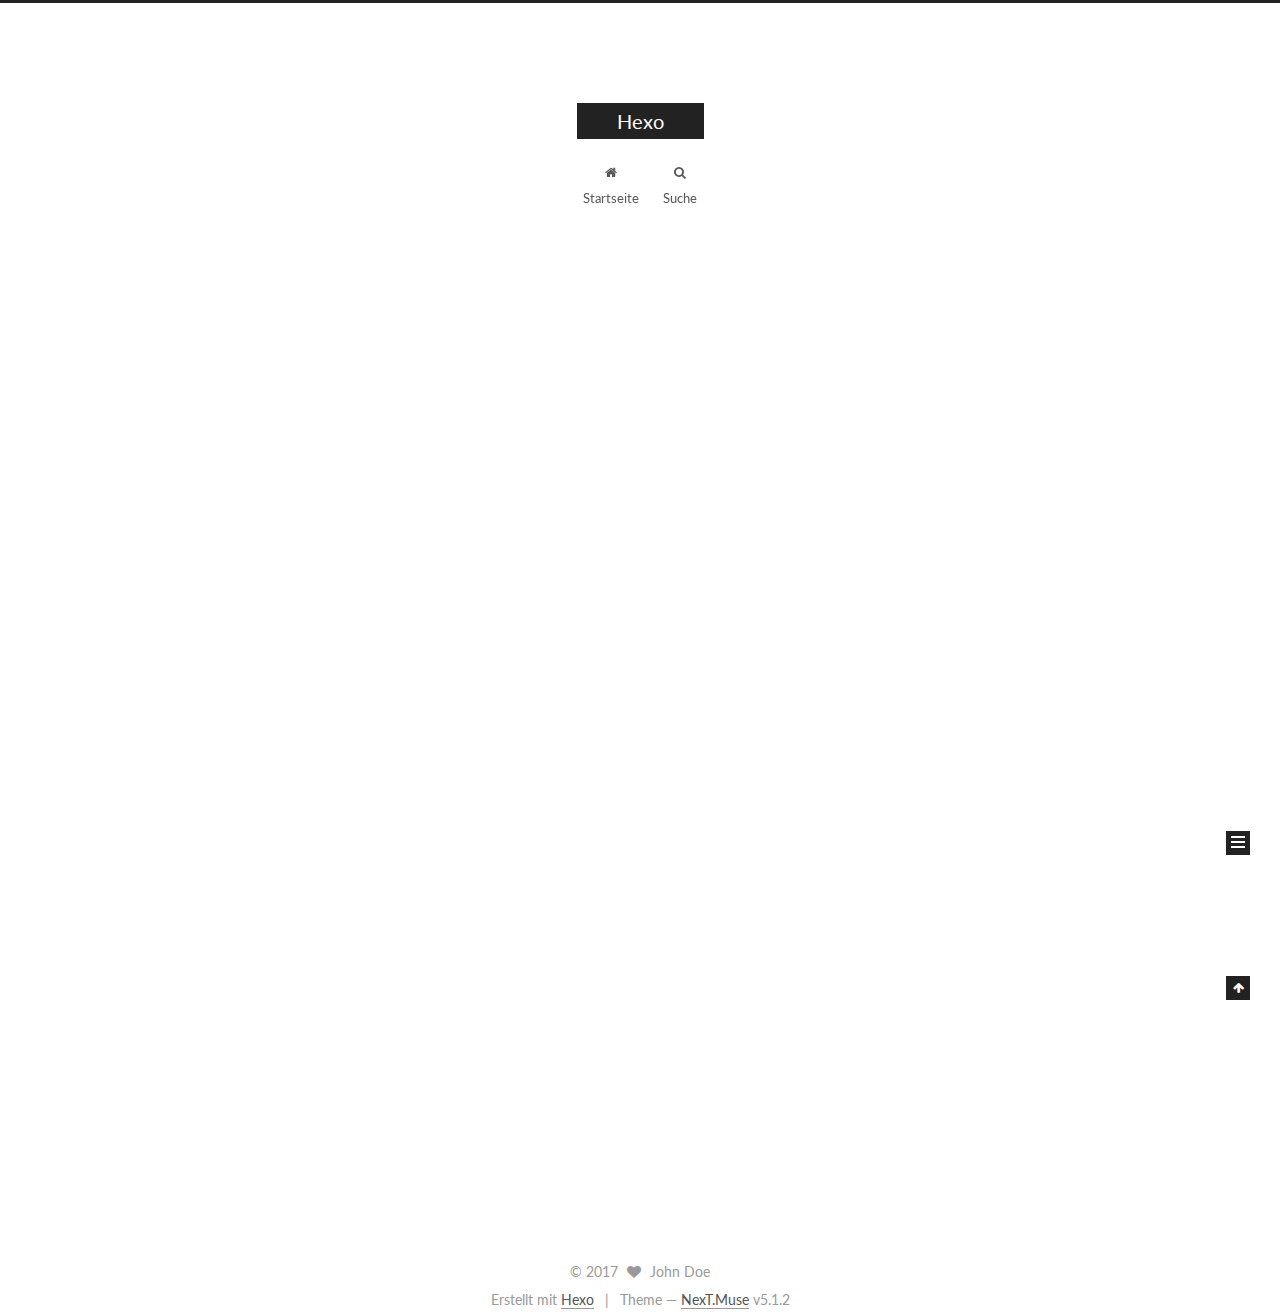
<file: index.html>
<!DOCTYPE html>



  


<html class="theme-next muse use-motion" lang="">
<head>
  <meta charset="UTF-8"/>
<meta http-equiv="X-UA-Compatible" content="IE=edge" />
<meta name="viewport" content="width=device-width, initial-scale=1, maximum-scale=1"/>
<meta name="theme-color" content="#222">









<meta http-equiv="Cache-Control" content="no-transform" />
<meta http-equiv="Cache-Control" content="no-siteapp" />
















  
  
  <link href="/lib/fancybox/source/jquery.fancybox.css?v=2.1.5" rel="stylesheet" type="text/css" />




  
  
  
  

  
    
    
  

  

  

  

  

  
    
    
    <link href="//fonts.googleapis.com/css?family=Lato:300,300italic,400,400italic,700,700italic&subset=latin,latin-ext" rel="stylesheet" type="text/css">
  






<link href="/lib/font-awesome/css/font-awesome.min.css?v=4.6.2" rel="stylesheet" type="text/css" />

<link href="/css/main.css?v=5.1.2" rel="stylesheet" type="text/css" />


  <meta name="keywords" content="Hexo, NexT" />








  <link rel="shortcut icon" type="image/x-icon" href="/favicon.ico?v=5.1.2" />






<meta property="og:type" content="website">
<meta property="og:title" content="Hexo">
<meta property="og:url" content="http://yoursite.com/index.html">
<meta property="og:site_name" content="Hexo">
<meta name="twitter:card" content="summary">
<meta name="twitter:title" content="Hexo">



<script type="text/javascript" id="hexo.configurations">
  var NexT = window.NexT || {};
  var CONFIG = {
    root: '/',
    scheme: 'Muse',
    version: '5.1.2',
    sidebar: {"position":"left","display":"post","offset":12,"offset_float":12,"b2t":false,"scrollpercent":false,"onmobile":false},
    fancybox: true,
    tabs: true,
    motion: {"enable":true,"async":false,"transition":{"post_block":"fadeIn","post_header":"slideDownIn","post_body":"slideDownIn","coll_header":"slideLeftIn"}},
    duoshuo: {
      userId: '0',
      author: 'Author'
    },
    algolia: {
      applicationID: '8R9WL8UZ6E',
      apiKey: 'e2d714d0f4390a69b532d5090151fb77',
      indexName: 'blog_NAME',
      hits: {"per_page":10},
      labels: {"input_placeholder":"Search for Posts","hits_empty":"We didn't find any results for the search: ${query}","hits_stats":"${hits} results found in ${time} ms"}
    }
  };
</script>



  <link rel="canonical" href="http://yoursite.com/"/>





  <title>Hexo</title>
  








</head>

<body itemscope itemtype="http://schema.org/WebPage" lang="">

  
  
    
  

  <div class="container sidebar-position-left 
  page-home">
    <div class="headband"></div>

    <header id="header" class="header" itemscope itemtype="http://schema.org/WPHeader">
      <div class="header-inner"><div class="site-brand-wrapper">
  <div class="site-meta ">
    

    <div class="custom-logo-site-title">
      <a href="/"  class="brand" rel="start">
        <span class="logo-line-before"><i></i></span>
        <span class="site-title">Hexo</span>
        <span class="logo-line-after"><i></i></span>
      </a>
    </div>
      
        <p class="site-subtitle"></p>
      
  </div>

  <div class="site-nav-toggle">
    <button>
      <span class="btn-bar"></span>
      <span class="btn-bar"></span>
      <span class="btn-bar"></span>
    </button>
  </div>
</div>

<nav class="site-nav">
  

  
    <ul id="menu" class="menu">
      
        
        <li class="menu-item menu-item-home">
          <a href="/" rel="section">
            
              <i class="menu-item-icon fa fa-fw fa-home"></i> <br />
            
            Startseite
          </a>
        </li>
      

      
        <li class="menu-item menu-item-search">
          
            <a href="javascript:;" class="popup-trigger">
          
            
              <i class="menu-item-icon fa fa-search fa-fw"></i> <br />
            
            Suche
          </a>
        </li>
      
    </ul>
  

  
    <div class="site-search">
      
  <div class="popup search-popup local-search-popup">
  <div class="local-search-header clearfix">
    <span class="search-icon">
      <i class="fa fa-search"></i>
    </span>
    <span class="popup-btn-close">
      <i class="fa fa-times-circle"></i>
    </span>
    <div class="local-search-input-wrapper">
      <input autocomplete="off"
             placeholder="Searching..." spellcheck="false"
             type="text" id="local-search-input">
    </div>
  </div>
  <div id="local-search-result"></div>
</div>



    </div>
  
</nav>



 </div>
    </header>

    <main id="main" class="main">
      <div class="main-inner">
        <div class="content-wrap">
          <div id="content" class="content">
            
  <section id="posts" class="posts-expand">
    
      

  

  
  
  

  <article class="post post-type-normal" itemscope itemtype="http://schema.org/Article">
  
  
  
  <div class="post-block">
    <link itemprop="mainEntityOfPage" href="http://yoursite.com/2017/08/28/hello-world/">

    <span hidden itemprop="author" itemscope itemtype="http://schema.org/Person">
      <meta itemprop="name" content="John Doe">
      <meta itemprop="description" content="">
      <meta itemprop="image" content="/images/avatar.gif">
    </span>

    <span hidden itemprop="publisher" itemscope itemtype="http://schema.org/Organization">
      <meta itemprop="name" content="Hexo">
    </span>

    
      <header class="post-header">

        
        
          <h1 class="post-title" itemprop="name headline">
                
                <a class="post-title-link" href="/2017/08/28/hello-world/" itemprop="url">Hello World</a></h1>
        

        <div class="post-meta">
          <span class="post-time">
            
              <span class="post-meta-item-icon">
                <i class="fa fa-calendar-o"></i>
              </span>
              
                <span class="post-meta-item-text">Veröffentlicht am</span>
              
              <time title="Post created" itemprop="dateCreated datePublished" datetime="2017-08-28T10:39:01+08:00">
                2017-08-28
              </time>
            

            

            
          </span>

          

          
            
          

          
          

          

          

          

        </div>
      </header>
    

    
    
    
    <div class="post-body" itemprop="articleBody">

      
      

      
        
          
            <p>Welcome to <a href="https://hexo.io/" target="_blank" rel="external">Hexo</a>! This is your very first post. Check <a href="https://hexo.io/docs/" target="_blank" rel="external">documentation</a> for more info. If you get any problems when using Hexo, you can find the answer in <a href="https://hexo.io/docs/troubleshooting.html" target="_blank" rel="external">troubleshooting</a> or you can ask me on <a href="https://github.com/hexojs/hexo/issues" target="_blank" rel="external">GitHub</a>.</p>
<h2 id="Quick-Start"><a href="#Quick-Start" class="headerlink" title="Quick Start"></a>Quick Start</h2><h3 id="Create-a-new-post"><a href="#Create-a-new-post" class="headerlink" title="Create a new post"></a>Create a new post</h3><figure class="highlight bash"><table><tr><td class="gutter"><pre><div class="line">1</div></pre></td><td class="code"><pre><div class="line">$ hexo new <span class="string">"My New Post"</span></div></pre></td></tr></table></figure>
<p>More info: <a href="https://hexo.io/docs/writing.html" target="_blank" rel="external">Writing</a></p>
<h3 id="Run-server"><a href="#Run-server" class="headerlink" title="Run server"></a>Run server</h3><figure class="highlight bash"><table><tr><td class="gutter"><pre><div class="line">1</div></pre></td><td class="code"><pre><div class="line">$ hexo server</div></pre></td></tr></table></figure>
<p>More info: <a href="https://hexo.io/docs/server.html" target="_blank" rel="external">Server</a></p>
<h3 id="Generate-static-files"><a href="#Generate-static-files" class="headerlink" title="Generate static files"></a>Generate static files</h3><figure class="highlight bash"><table><tr><td class="gutter"><pre><div class="line">1</div></pre></td><td class="code"><pre><div class="line">$ hexo generate</div></pre></td></tr></table></figure>
<p>More info: <a href="https://hexo.io/docs/generating.html" target="_blank" rel="external">Generating</a></p>
<h3 id="Deploy-to-remote-sites"><a href="#Deploy-to-remote-sites" class="headerlink" title="Deploy to remote sites"></a>Deploy to remote sites</h3><figure class="highlight bash"><table><tr><td class="gutter"><pre><div class="line">1</div></pre></td><td class="code"><pre><div class="line">$ hexo deploy</div></pre></td></tr></table></figure>
<p>More info: <a href="https://hexo.io/docs/deployment.html" target="_blank" rel="external">Deployment</a></p>

          
        
      
    </div>
    
    
    

    

    

    

    <footer class="post-footer">
      

      

      

      
      
        <div class="post-eof"></div>
      
    </footer>
  </div>
  
  
  
  </article>


    
  </section>

  


          </div>
          


          

        </div>
        
          
  
  <div class="sidebar-toggle">
    <div class="sidebar-toggle-line-wrap">
      <span class="sidebar-toggle-line sidebar-toggle-line-first"></span>
      <span class="sidebar-toggle-line sidebar-toggle-line-middle"></span>
      <span class="sidebar-toggle-line sidebar-toggle-line-last"></span>
    </div>
  </div>

  <aside id="sidebar" class="sidebar">
    
    <div class="sidebar-inner">

      

      

      <section class="site-overview sidebar-panel sidebar-panel-active">
        <div class="site-author motion-element" itemprop="author" itemscope itemtype="http://schema.org/Person">
          <img class="site-author-image" itemprop="image"
               src="/images/avatar.gif"
               alt="John Doe" />
          <p class="site-author-name" itemprop="name">John Doe</p>
           
              <p class="site-description motion-element" itemprop="description"></p>
          
        </div>
        <nav class="site-state motion-element">

          
            <div class="site-state-item site-state-posts">
            
              <a href="/archives">
            
                <span class="site-state-item-count">1</span>
                <span class="site-state-item-name">Artikel</span>
              </a>
            </div>
          

          

          

        </nav>

        

        <div class="links-of-author motion-element">
          
        </div>

        
        

        
        

        


      </section>

      

      

    </div>
  </aside>


        
      </div>
    </main>

    <footer id="footer" class="footer">
      <div class="footer-inner">
        <div class="copyright" >
  
  &copy; 
  <span itemprop="copyrightYear">2017</span>
  <span class="with-love">
    <i class="fa fa-heart"></i>
  </span>
  <span class="author" itemprop="copyrightHolder">John Doe</span>

  
</div>


  <div class="powered-by">Erstellt mit  <a class="theme-link" href="https://hexo.io">Hexo</a></div>

  <span class="post-meta-divider">|</span>

  <div class="theme-info">Theme &mdash; <a class="theme-link" href="https://github.com/iissnan/hexo-theme-next">NexT.Muse</a> v5.1.2</div>


        







        
      </div>
    </footer>

    
      <div class="back-to-top">
        <i class="fa fa-arrow-up"></i>
        
      </div>
    

  </div>

  

<script type="text/javascript">
  if (Object.prototype.toString.call(window.Promise) !== '[object Function]') {
    window.Promise = null;
  }
</script>









  












  
  <script type="text/javascript" src="/lib/jquery/index.js?v=2.1.3"></script>

  
  <script type="text/javascript" src="/lib/fastclick/lib/fastclick.min.js?v=1.0.6"></script>

  
  <script type="text/javascript" src="/lib/jquery_lazyload/jquery.lazyload.js?v=1.9.7"></script>

  
  <script type="text/javascript" src="/lib/velocity/velocity.min.js?v=1.2.1"></script>

  
  <script type="text/javascript" src="/lib/velocity/velocity.ui.min.js?v=1.2.1"></script>

  
  <script type="text/javascript" src="/lib/fancybox/source/jquery.fancybox.pack.js?v=2.1.5"></script>


  


  <script type="text/javascript" src="/js/src/utils.js?v=5.1.2"></script>

  <script type="text/javascript" src="/js/src/motion.js?v=5.1.2"></script>



  
  

  <script type="text/javascript" src="/js/src/scrollspy.js?v=5.1.2"></script>
<script type="text/javascript" src="/js/src/post-details.js?v=5.1.2"></script>


  

  


  <script type="text/javascript" src="/js/src/bootstrap.js?v=5.1.2"></script>



  


  




	





  





  








  

  <script type="text/javascript">
    // Popup Window;
    var isfetched = false;
    var isXml = true;
    // Search DB path;
    var search_path = "search.xml";
    if (search_path.length === 0) {
      search_path = "search.xml";
    } else if (/json$/i.test(search_path)) {
      isXml = false;
    }
    var path = "/" + search_path;
    // monitor main search box;

    var onPopupClose = function (e) {
      $('.popup').hide();
      $('#local-search-input').val('');
      $('.search-result-list').remove();
      $('#no-result').remove();
      $(".local-search-pop-overlay").remove();
      $('body').css('overflow', '');
    }

    function proceedsearch() {
      $("body")
        .append('<div class="search-popup-overlay local-search-pop-overlay"></div>')
        .css('overflow', 'hidden');
      $('.search-popup-overlay').click(onPopupClose);
      $('.popup').toggle();
      var $localSearchInput = $('#local-search-input');
      $localSearchInput.attr("autocapitalize", "none");
      $localSearchInput.attr("autocorrect", "off");
      $localSearchInput.focus();
    }

    // search function;
    var searchFunc = function(path, search_id, content_id) {
      'use strict';

      // start loading animation
      $("body")
        .append('<div class="search-popup-overlay local-search-pop-overlay">' +
          '<div id="search-loading-icon">' +
          '<i class="fa fa-spinner fa-pulse fa-5x fa-fw"></i>' +
          '</div>' +
          '</div>')
        .css('overflow', 'hidden');
      $("#search-loading-icon").css('margin', '20% auto 0 auto').css('text-align', 'center');

      $.ajax({
        url: path,
        dataType: isXml ? "xml" : "json",
        async: true,
        success: function(res) {
          // get the contents from search data
          isfetched = true;
          $('.popup').detach().appendTo('.header-inner');
          var datas = isXml ? $("entry", res).map(function() {
            return {
              title: $("title", this).text(),
              content: $("content",this).text(),
              url: $("url" , this).text()
            };
          }).get() : res;
          var input = document.getElementById(search_id);
          var resultContent = document.getElementById(content_id);
          var inputEventFunction = function() {
            var searchText = input.value.trim().toLowerCase();
            var keywords = searchText.split(/[\s\-]+/);
            if (keywords.length > 1) {
              keywords.push(searchText);
            }
            var resultItems = [];
            if (searchText.length > 0) {
              // perform local searching
              datas.forEach(function(data) {
                var isMatch = false;
                var hitCount = 0;
                var searchTextCount = 0;
                var title = data.title.trim();
                var titleInLowerCase = title.toLowerCase();
                var content = data.content.trim().replace(/<[^>]+>/g,"");
                var contentInLowerCase = content.toLowerCase();
                var articleUrl = decodeURIComponent(data.url);
                var indexOfTitle = [];
                var indexOfContent = [];
                // only match articles with not empty titles
                if(title != '') {
                  keywords.forEach(function(keyword) {
                    function getIndexByWord(word, text, caseSensitive) {
                      var wordLen = word.length;
                      if (wordLen === 0) {
                        return [];
                      }
                      var startPosition = 0, position = [], index = [];
                      if (!caseSensitive) {
                        text = text.toLowerCase();
                        word = word.toLowerCase();
                      }
                      while ((position = text.indexOf(word, startPosition)) > -1) {
                        index.push({position: position, word: word});
                        startPosition = position + wordLen;
                      }
                      return index;
                    }

                    indexOfTitle = indexOfTitle.concat(getIndexByWord(keyword, titleInLowerCase, false));
                    indexOfContent = indexOfContent.concat(getIndexByWord(keyword, contentInLowerCase, false));
                  });
                  if (indexOfTitle.length > 0 || indexOfContent.length > 0) {
                    isMatch = true;
                    hitCount = indexOfTitle.length + indexOfContent.length;
                  }
                }

                // show search results

                if (isMatch) {
                  // sort index by position of keyword

                  [indexOfTitle, indexOfContent].forEach(function (index) {
                    index.sort(function (itemLeft, itemRight) {
                      if (itemRight.position !== itemLeft.position) {
                        return itemRight.position - itemLeft.position;
                      } else {
                        return itemLeft.word.length - itemRight.word.length;
                      }
                    });
                  });

                  // merge hits into slices

                  function mergeIntoSlice(text, start, end, index) {
                    var item = index[index.length - 1];
                    var position = item.position;
                    var word = item.word;
                    var hits = [];
                    var searchTextCountInSlice = 0;
                    while (position + word.length <= end && index.length != 0) {
                      if (word === searchText) {
                        searchTextCountInSlice++;
                      }
                      hits.push({position: position, length: word.length});
                      var wordEnd = position + word.length;

                      // move to next position of hit

                      index.pop();
                      while (index.length != 0) {
                        item = index[index.length - 1];
                        position = item.position;
                        word = item.word;
                        if (wordEnd > position) {
                          index.pop();
                        } else {
                          break;
                        }
                      }
                    }
                    searchTextCount += searchTextCountInSlice;
                    return {
                      hits: hits,
                      start: start,
                      end: end,
                      searchTextCount: searchTextCountInSlice
                    };
                  }

                  var slicesOfTitle = [];
                  if (indexOfTitle.length != 0) {
                    slicesOfTitle.push(mergeIntoSlice(title, 0, title.length, indexOfTitle));
                  }

                  var slicesOfContent = [];
                  while (indexOfContent.length != 0) {
                    var item = indexOfContent[indexOfContent.length - 1];
                    var position = item.position;
                    var word = item.word;
                    // cut out 100 characters
                    var start = position - 20;
                    var end = position + 80;
                    if(start < 0){
                      start = 0;
                    }
                    if (end < position + word.length) {
                      end = position + word.length;
                    }
                    if(end > content.length){
                      end = content.length;
                    }
                    slicesOfContent.push(mergeIntoSlice(content, start, end, indexOfContent));
                  }

                  // sort slices in content by search text's count and hits' count

                  slicesOfContent.sort(function (sliceLeft, sliceRight) {
                    if (sliceLeft.searchTextCount !== sliceRight.searchTextCount) {
                      return sliceRight.searchTextCount - sliceLeft.searchTextCount;
                    } else if (sliceLeft.hits.length !== sliceRight.hits.length) {
                      return sliceRight.hits.length - sliceLeft.hits.length;
                    } else {
                      return sliceLeft.start - sliceRight.start;
                    }
                  });

                  // select top N slices in content

                  var upperBound = parseInt('1');
                  if (upperBound >= 0) {
                    slicesOfContent = slicesOfContent.slice(0, upperBound);
                  }

                  // highlight title and content

                  function highlightKeyword(text, slice) {
                    var result = '';
                    var prevEnd = slice.start;
                    slice.hits.forEach(function (hit) {
                      result += text.substring(prevEnd, hit.position);
                      var end = hit.position + hit.length;
                      result += '<b class="search-keyword">' + text.substring(hit.position, end) + '</b>';
                      prevEnd = end;
                    });
                    result += text.substring(prevEnd, slice.end);
                    return result;
                  }

                  var resultItem = '';

                  if (slicesOfTitle.length != 0) {
                    resultItem += "<li><a href='" + articleUrl + "' class='search-result-title'>" + highlightKeyword(title, slicesOfTitle[0]) + "</a>";
                  } else {
                    resultItem += "<li><a href='" + articleUrl + "' class='search-result-title'>" + title + "</a>";
                  }

                  slicesOfContent.forEach(function (slice) {
                    resultItem += "<a href='" + articleUrl + "'>" +
                      "<p class=\"search-result\">" + highlightKeyword(content, slice) +
                      "...</p>" + "</a>";
                  });

                  resultItem += "</li>";
                  resultItems.push({
                    item: resultItem,
                    searchTextCount: searchTextCount,
                    hitCount: hitCount,
                    id: resultItems.length
                  });
                }
              })
            };
            if (keywords.length === 1 && keywords[0] === "") {
              resultContent.innerHTML = '<div id="no-result"><i class="fa fa-search fa-5x" /></div>'
            } else if (resultItems.length === 0) {
              resultContent.innerHTML = '<div id="no-result"><i class="fa fa-frown-o fa-5x" /></div>'
            } else {
              resultItems.sort(function (resultLeft, resultRight) {
                if (resultLeft.searchTextCount !== resultRight.searchTextCount) {
                  return resultRight.searchTextCount - resultLeft.searchTextCount;
                } else if (resultLeft.hitCount !== resultRight.hitCount) {
                  return resultRight.hitCount - resultLeft.hitCount;
                } else {
                  return resultRight.id - resultLeft.id;
                }
              });
              var searchResultList = '<ul class=\"search-result-list\">';
              resultItems.forEach(function (result) {
                searchResultList += result.item;
              })
              searchResultList += "</ul>";
              resultContent.innerHTML = searchResultList;
            }
          }

          if ('auto' === 'auto') {
            input.addEventListener('input', inputEventFunction);
          } else {
            $('.search-icon').click(inputEventFunction);
            input.addEventListener('keypress', function (event) {
              if (event.keyCode === 13) {
                inputEventFunction();
              }
            });
          }

          // remove loading animation
          $(".local-search-pop-overlay").remove();
          $('body').css('overflow', '');

          proceedsearch();
        }
      });
    }

    // handle and trigger popup window;
    $('.popup-trigger').click(function(e) {
      e.stopPropagation();
      if (isfetched === false) {
        searchFunc(path, 'local-search-input', 'local-search-result');
      } else {
        proceedsearch();
      };
    });

    $('.popup-btn-close').click(onPopupClose);
    $('.popup').click(function(e){
      e.stopPropagation();
    });
    $(document).on('keyup', function (event) {
      var shouldDismissSearchPopup = event.which === 27 &&
        $('.search-popup').is(':visible');
      if (shouldDismissSearchPopup) {
        onPopupClose();
      }
    });
  </script>





  

  

  

  

  

  

</body>
</html>
</file>
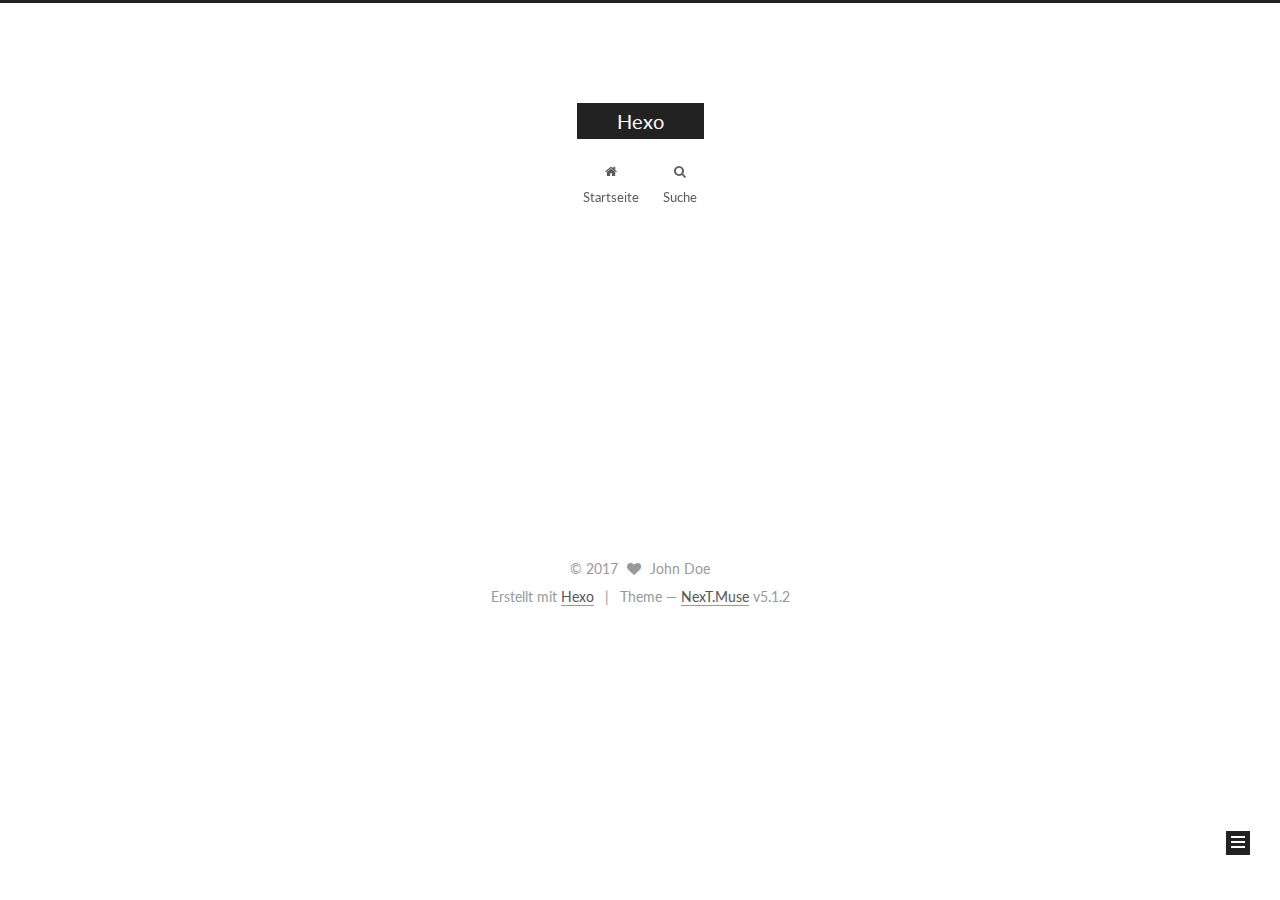
<file: archives/index.html>
<!DOCTYPE html>



  


<html class="theme-next muse use-motion" lang="">
<head>
  <meta charset="UTF-8"/>
<meta http-equiv="X-UA-Compatible" content="IE=edge" />
<meta name="viewport" content="width=device-width, initial-scale=1, maximum-scale=1"/>
<meta name="theme-color" content="#222">









<meta http-equiv="Cache-Control" content="no-transform" />
<meta http-equiv="Cache-Control" content="no-siteapp" />
















  
  
  <link href="/lib/fancybox/source/jquery.fancybox.css?v=2.1.5" rel="stylesheet" type="text/css" />




  
  
  
  

  
    
    
  

  

  

  

  

  
    
    
    <link href="//fonts.googleapis.com/css?family=Lato:300,300italic,400,400italic,700,700italic&subset=latin,latin-ext" rel="stylesheet" type="text/css">
  






<link href="/lib/font-awesome/css/font-awesome.min.css?v=4.6.2" rel="stylesheet" type="text/css" />

<link href="/css/main.css?v=5.1.2" rel="stylesheet" type="text/css" />


  <meta name="keywords" content="Hexo, NexT" />








  <link rel="shortcut icon" type="image/x-icon" href="/favicon.ico?v=5.1.2" />






<meta property="og:type" content="website">
<meta property="og:title" content="Hexo">
<meta property="og:url" content="http://yoursite.com/archives/index.html">
<meta property="og:site_name" content="Hexo">
<meta name="twitter:card" content="summary">
<meta name="twitter:title" content="Hexo">



<script type="text/javascript" id="hexo.configurations">
  var NexT = window.NexT || {};
  var CONFIG = {
    root: '/',
    scheme: 'Muse',
    version: '5.1.2',
    sidebar: {"position":"left","display":"post","offset":12,"offset_float":12,"b2t":false,"scrollpercent":false,"onmobile":false},
    fancybox: true,
    tabs: true,
    motion: {"enable":true,"async":false,"transition":{"post_block":"fadeIn","post_header":"slideDownIn","post_body":"slideDownIn","coll_header":"slideLeftIn"}},
    duoshuo: {
      userId: '0',
      author: 'Author'
    },
    algolia: {
      applicationID: '8R9WL8UZ6E',
      apiKey: 'e2d714d0f4390a69b532d5090151fb77',
      indexName: 'blog_NAME',
      hits: {"per_page":10},
      labels: {"input_placeholder":"Search for Posts","hits_empty":"We didn't find any results for the search: ${query}","hits_stats":"${hits} results found in ${time} ms"}
    }
  };
</script>



  <link rel="canonical" href="http://yoursite.com/archives/"/>





  <title>Archiv | Hexo</title>
  








</head>

<body itemscope itemtype="http://schema.org/WebPage" lang="">

  
  
    
  

  <div class="container sidebar-position-left page-archive">
    <div class="headband"></div>

    <header id="header" class="header" itemscope itemtype="http://schema.org/WPHeader">
      <div class="header-inner"><div class="site-brand-wrapper">
  <div class="site-meta ">
    

    <div class="custom-logo-site-title">
      <a href="/"  class="brand" rel="start">
        <span class="logo-line-before"><i></i></span>
        <span class="site-title">Hexo</span>
        <span class="logo-line-after"><i></i></span>
      </a>
    </div>
      
        <p class="site-subtitle"></p>
      
  </div>

  <div class="site-nav-toggle">
    <button>
      <span class="btn-bar"></span>
      <span class="btn-bar"></span>
      <span class="btn-bar"></span>
    </button>
  </div>
</div>

<nav class="site-nav">
  

  
    <ul id="menu" class="menu">
      
        
        <li class="menu-item menu-item-home">
          <a href="/" rel="section">
            
              <i class="menu-item-icon fa fa-fw fa-home"></i> <br />
            
            Startseite
          </a>
        </li>
      

      
        <li class="menu-item menu-item-search">
          
            <a href="javascript:;" class="popup-trigger">
          
            
              <i class="menu-item-icon fa fa-search fa-fw"></i> <br />
            
            Suche
          </a>
        </li>
      
    </ul>
  

  
    <div class="site-search">
      
  <div class="popup search-popup local-search-popup">
  <div class="local-search-header clearfix">
    <span class="search-icon">
      <i class="fa fa-search"></i>
    </span>
    <span class="popup-btn-close">
      <i class="fa fa-times-circle"></i>
    </span>
    <div class="local-search-input-wrapper">
      <input autocomplete="off"
             placeholder="Searching..." spellcheck="false"
             type="text" id="local-search-input">
    </div>
  </div>
  <div id="local-search-result"></div>
</div>



    </div>
  
</nav>



 </div>
    </header>

    <main id="main" class="main">
      <div class="main-inner">
        <div class="content-wrap">
          <div id="content" class="content">
            

  
  
  
  <div class="post-block archive">
    <div id="posts" class="posts-collapse">
      <span class="archive-move-on"></span>

      <span class="archive-page-counter">
        
        
        
          
        
        Öhm..! Ein Artikel. Bleib dran.
      </span>

      

        
        
        

        
          
          <div class="collection-title">
            <h1 class="archive-year" id="archive-year-2017">2017</h1>
          </div>
        
        

        

  <article class="post post-type-normal" itemscope itemtype="http://schema.org/Article">
    <header class="post-header">

      <h2 class="post-title">
        
            <a class="post-title-link" href="/2017/08/28/hello-world/" itemprop="url">
              
                <span itemprop="name">Hello World</span>
              
            </a>
        
      </h2>

      <div class="post-meta">
        <time class="post-time" itemprop="dateCreated"
              datetime="2017-08-28T10:39:01+08:00"
              content="2017-08-28" >
          08-28
        </time>
      </div>

    </header>
  </article>



      

    </div>
  </div>
  
  
  

  



          </div>
          


          

        </div>
        
          
  
  <div class="sidebar-toggle">
    <div class="sidebar-toggle-line-wrap">
      <span class="sidebar-toggle-line sidebar-toggle-line-first"></span>
      <span class="sidebar-toggle-line sidebar-toggle-line-middle"></span>
      <span class="sidebar-toggle-line sidebar-toggle-line-last"></span>
    </div>
  </div>

  <aside id="sidebar" class="sidebar">
    
    <div class="sidebar-inner">

      

      

      <section class="site-overview sidebar-panel sidebar-panel-active">
        <div class="site-author motion-element" itemprop="author" itemscope itemtype="http://schema.org/Person">
          <img class="site-author-image" itemprop="image"
               src="/images/avatar.gif"
               alt="John Doe" />
          <p class="site-author-name" itemprop="name">John Doe</p>
           
              <p class="site-description motion-element" itemprop="description"></p>
          
        </div>
        <nav class="site-state motion-element">

          
            <div class="site-state-item site-state-posts">
            
              <a href="/archives">
            
                <span class="site-state-item-count">1</span>
                <span class="site-state-item-name">Artikel</span>
              </a>
            </div>
          

          

          

        </nav>

        

        <div class="links-of-author motion-element">
          
        </div>

        
        

        
        

        


      </section>

      

      

    </div>
  </aside>


        
      </div>
    </main>

    <footer id="footer" class="footer">
      <div class="footer-inner">
        <div class="copyright" >
  
  &copy; 
  <span itemprop="copyrightYear">2017</span>
  <span class="with-love">
    <i class="fa fa-heart"></i>
  </span>
  <span class="author" itemprop="copyrightHolder">John Doe</span>

  
</div>


  <div class="powered-by">Erstellt mit  <a class="theme-link" href="https://hexo.io">Hexo</a></div>

  <span class="post-meta-divider">|</span>

  <div class="theme-info">Theme &mdash; <a class="theme-link" href="https://github.com/iissnan/hexo-theme-next">NexT.Muse</a> v5.1.2</div>


        







        
      </div>
    </footer>

    
      <div class="back-to-top">
        <i class="fa fa-arrow-up"></i>
        
      </div>
    

  </div>

  

<script type="text/javascript">
  if (Object.prototype.toString.call(window.Promise) !== '[object Function]') {
    window.Promise = null;
  }
</script>









  












  
  <script type="text/javascript" src="/lib/jquery/index.js?v=2.1.3"></script>

  
  <script type="text/javascript" src="/lib/fastclick/lib/fastclick.min.js?v=1.0.6"></script>

  
  <script type="text/javascript" src="/lib/jquery_lazyload/jquery.lazyload.js?v=1.9.7"></script>

  
  <script type="text/javascript" src="/lib/velocity/velocity.min.js?v=1.2.1"></script>

  
  <script type="text/javascript" src="/lib/velocity/velocity.ui.min.js?v=1.2.1"></script>

  
  <script type="text/javascript" src="/lib/fancybox/source/jquery.fancybox.pack.js?v=2.1.5"></script>


  


  <script type="text/javascript" src="/js/src/utils.js?v=5.1.2"></script>

  <script type="text/javascript" src="/js/src/motion.js?v=5.1.2"></script>



  
  

  <script type="text/javascript" src="/js/src/scrollspy.js?v=5.1.2"></script>
<script type="text/javascript" src="/js/src/post-details.js?v=5.1.2"></script>


  

  


  <script type="text/javascript" src="/js/src/bootstrap.js?v=5.1.2"></script>



  


  




	





  





  








  

  <script type="text/javascript">
    // Popup Window;
    var isfetched = false;
    var isXml = true;
    // Search DB path;
    var search_path = "search.xml";
    if (search_path.length === 0) {
      search_path = "search.xml";
    } else if (/json$/i.test(search_path)) {
      isXml = false;
    }
    var path = "/" + search_path;
    // monitor main search box;

    var onPopupClose = function (e) {
      $('.popup').hide();
      $('#local-search-input').val('');
      $('.search-result-list').remove();
      $('#no-result').remove();
      $(".local-search-pop-overlay").remove();
      $('body').css('overflow', '');
    }

    function proceedsearch() {
      $("body")
        .append('<div class="search-popup-overlay local-search-pop-overlay"></div>')
        .css('overflow', 'hidden');
      $('.search-popup-overlay').click(onPopupClose);
      $('.popup').toggle();
      var $localSearchInput = $('#local-search-input');
      $localSearchInput.attr("autocapitalize", "none");
      $localSearchInput.attr("autocorrect", "off");
      $localSearchInput.focus();
    }

    // search function;
    var searchFunc = function(path, search_id, content_id) {
      'use strict';

      // start loading animation
      $("body")
        .append('<div class="search-popup-overlay local-search-pop-overlay">' +
          '<div id="search-loading-icon">' +
          '<i class="fa fa-spinner fa-pulse fa-5x fa-fw"></i>' +
          '</div>' +
          '</div>')
        .css('overflow', 'hidden');
      $("#search-loading-icon").css('margin', '20% auto 0 auto').css('text-align', 'center');

      $.ajax({
        url: path,
        dataType: isXml ? "xml" : "json",
        async: true,
        success: function(res) {
          // get the contents from search data
          isfetched = true;
          $('.popup').detach().appendTo('.header-inner');
          var datas = isXml ? $("entry", res).map(function() {
            return {
              title: $("title", this).text(),
              content: $("content",this).text(),
              url: $("url" , this).text()
            };
          }).get() : res;
          var input = document.getElementById(search_id);
          var resultContent = document.getElementById(content_id);
          var inputEventFunction = function() {
            var searchText = input.value.trim().toLowerCase();
            var keywords = searchText.split(/[\s\-]+/);
            if (keywords.length > 1) {
              keywords.push(searchText);
            }
            var resultItems = [];
            if (searchText.length > 0) {
              // perform local searching
              datas.forEach(function(data) {
                var isMatch = false;
                var hitCount = 0;
                var searchTextCount = 0;
                var title = data.title.trim();
                var titleInLowerCase = title.toLowerCase();
                var content = data.content.trim().replace(/<[^>]+>/g,"");
                var contentInLowerCase = content.toLowerCase();
                var articleUrl = decodeURIComponent(data.url);
                var indexOfTitle = [];
                var indexOfContent = [];
                // only match articles with not empty titles
                if(title != '') {
                  keywords.forEach(function(keyword) {
                    function getIndexByWord(word, text, caseSensitive) {
                      var wordLen = word.length;
                      if (wordLen === 0) {
                        return [];
                      }
                      var startPosition = 0, position = [], index = [];
                      if (!caseSensitive) {
                        text = text.toLowerCase();
                        word = word.toLowerCase();
                      }
                      while ((position = text.indexOf(word, startPosition)) > -1) {
                        index.push({position: position, word: word});
                        startPosition = position + wordLen;
                      }
                      return index;
                    }

                    indexOfTitle = indexOfTitle.concat(getIndexByWord(keyword, titleInLowerCase, false));
                    indexOfContent = indexOfContent.concat(getIndexByWord(keyword, contentInLowerCase, false));
                  });
                  if (indexOfTitle.length > 0 || indexOfContent.length > 0) {
                    isMatch = true;
                    hitCount = indexOfTitle.length + indexOfContent.length;
                  }
                }

                // show search results

                if (isMatch) {
                  // sort index by position of keyword

                  [indexOfTitle, indexOfContent].forEach(function (index) {
                    index.sort(function (itemLeft, itemRight) {
                      if (itemRight.position !== itemLeft.position) {
                        return itemRight.position - itemLeft.position;
                      } else {
                        return itemLeft.word.length - itemRight.word.length;
                      }
                    });
                  });

                  // merge hits into slices

                  function mergeIntoSlice(text, start, end, index) {
                    var item = index[index.length - 1];
                    var position = item.position;
                    var word = item.word;
                    var hits = [];
                    var searchTextCountInSlice = 0;
                    while (position + word.length <= end && index.length != 0) {
                      if (word === searchText) {
                        searchTextCountInSlice++;
                      }
                      hits.push({position: position, length: word.length});
                      var wordEnd = position + word.length;

                      // move to next position of hit

                      index.pop();
                      while (index.length != 0) {
                        item = index[index.length - 1];
                        position = item.position;
                        word = item.word;
                        if (wordEnd > position) {
                          index.pop();
                        } else {
                          break;
                        }
                      }
                    }
                    searchTextCount += searchTextCountInSlice;
                    return {
                      hits: hits,
                      start: start,
                      end: end,
                      searchTextCount: searchTextCountInSlice
                    };
                  }

                  var slicesOfTitle = [];
                  if (indexOfTitle.length != 0) {
                    slicesOfTitle.push(mergeIntoSlice(title, 0, title.length, indexOfTitle));
                  }

                  var slicesOfContent = [];
                  while (indexOfContent.length != 0) {
                    var item = indexOfContent[indexOfContent.length - 1];
                    var position = item.position;
                    var word = item.word;
                    // cut out 100 characters
                    var start = position - 20;
                    var end = position + 80;
                    if(start < 0){
                      start = 0;
                    }
                    if (end < position + word.length) {
                      end = position + word.length;
                    }
                    if(end > content.length){
                      end = content.length;
                    }
                    slicesOfContent.push(mergeIntoSlice(content, start, end, indexOfContent));
                  }

                  // sort slices in content by search text's count and hits' count

                  slicesOfContent.sort(function (sliceLeft, sliceRight) {
                    if (sliceLeft.searchTextCount !== sliceRight.searchTextCount) {
                      return sliceRight.searchTextCount - sliceLeft.searchTextCount;
                    } else if (sliceLeft.hits.length !== sliceRight.hits.length) {
                      return sliceRight.hits.length - sliceLeft.hits.length;
                    } else {
                      return sliceLeft.start - sliceRight.start;
                    }
                  });

                  // select top N slices in content

                  var upperBound = parseInt('1');
                  if (upperBound >= 0) {
                    slicesOfContent = slicesOfContent.slice(0, upperBound);
                  }

                  // highlight title and content

                  function highlightKeyword(text, slice) {
                    var result = '';
                    var prevEnd = slice.start;
                    slice.hits.forEach(function (hit) {
                      result += text.substring(prevEnd, hit.position);
                      var end = hit.position + hit.length;
                      result += '<b class="search-keyword">' + text.substring(hit.position, end) + '</b>';
                      prevEnd = end;
                    });
                    result += text.substring(prevEnd, slice.end);
                    return result;
                  }

                  var resultItem = '';

                  if (slicesOfTitle.length != 0) {
                    resultItem += "<li><a href='" + articleUrl + "' class='search-result-title'>" + highlightKeyword(title, slicesOfTitle[0]) + "</a>";
                  } else {
                    resultItem += "<li><a href='" + articleUrl + "' class='search-result-title'>" + title + "</a>";
                  }

                  slicesOfContent.forEach(function (slice) {
                    resultItem += "<a href='" + articleUrl + "'>" +
                      "<p class=\"search-result\">" + highlightKeyword(content, slice) +
                      "...</p>" + "</a>";
                  });

                  resultItem += "</li>";
                  resultItems.push({
                    item: resultItem,
                    searchTextCount: searchTextCount,
                    hitCount: hitCount,
                    id: resultItems.length
                  });
                }
              })
            };
            if (keywords.length === 1 && keywords[0] === "") {
              resultContent.innerHTML = '<div id="no-result"><i class="fa fa-search fa-5x" /></div>'
            } else if (resultItems.length === 0) {
              resultContent.innerHTML = '<div id="no-result"><i class="fa fa-frown-o fa-5x" /></div>'
            } else {
              resultItems.sort(function (resultLeft, resultRight) {
                if (resultLeft.searchTextCount !== resultRight.searchTextCount) {
                  return resultRight.searchTextCount - resultLeft.searchTextCount;
                } else if (resultLeft.hitCount !== resultRight.hitCount) {
                  return resultRight.hitCount - resultLeft.hitCount;
                } else {
                  return resultRight.id - resultLeft.id;
                }
              });
              var searchResultList = '<ul class=\"search-result-list\">';
              resultItems.forEach(function (result) {
                searchResultList += result.item;
              })
              searchResultList += "</ul>";
              resultContent.innerHTML = searchResultList;
            }
          }

          if ('auto' === 'auto') {
            input.addEventListener('input', inputEventFunction);
          } else {
            $('.search-icon').click(inputEventFunction);
            input.addEventListener('keypress', function (event) {
              if (event.keyCode === 13) {
                inputEventFunction();
              }
            });
          }

          // remove loading animation
          $(".local-search-pop-overlay").remove();
          $('body').css('overflow', '');

          proceedsearch();
        }
      });
    }

    // handle and trigger popup window;
    $('.popup-trigger').click(function(e) {
      e.stopPropagation();
      if (isfetched === false) {
        searchFunc(path, 'local-search-input', 'local-search-result');
      } else {
        proceedsearch();
      };
    });

    $('.popup-btn-close').click(onPopupClose);
    $('.popup').click(function(e){
      e.stopPropagation();
    });
    $(document).on('keyup', function (event) {
      var shouldDismissSearchPopup = event.which === 27 &&
        $('.search-popup').is(':visible');
      if (shouldDismissSearchPopup) {
        onPopupClose();
      }
    });
  </script>





  

  

  

  

  

  

</body>
</html>
</file>
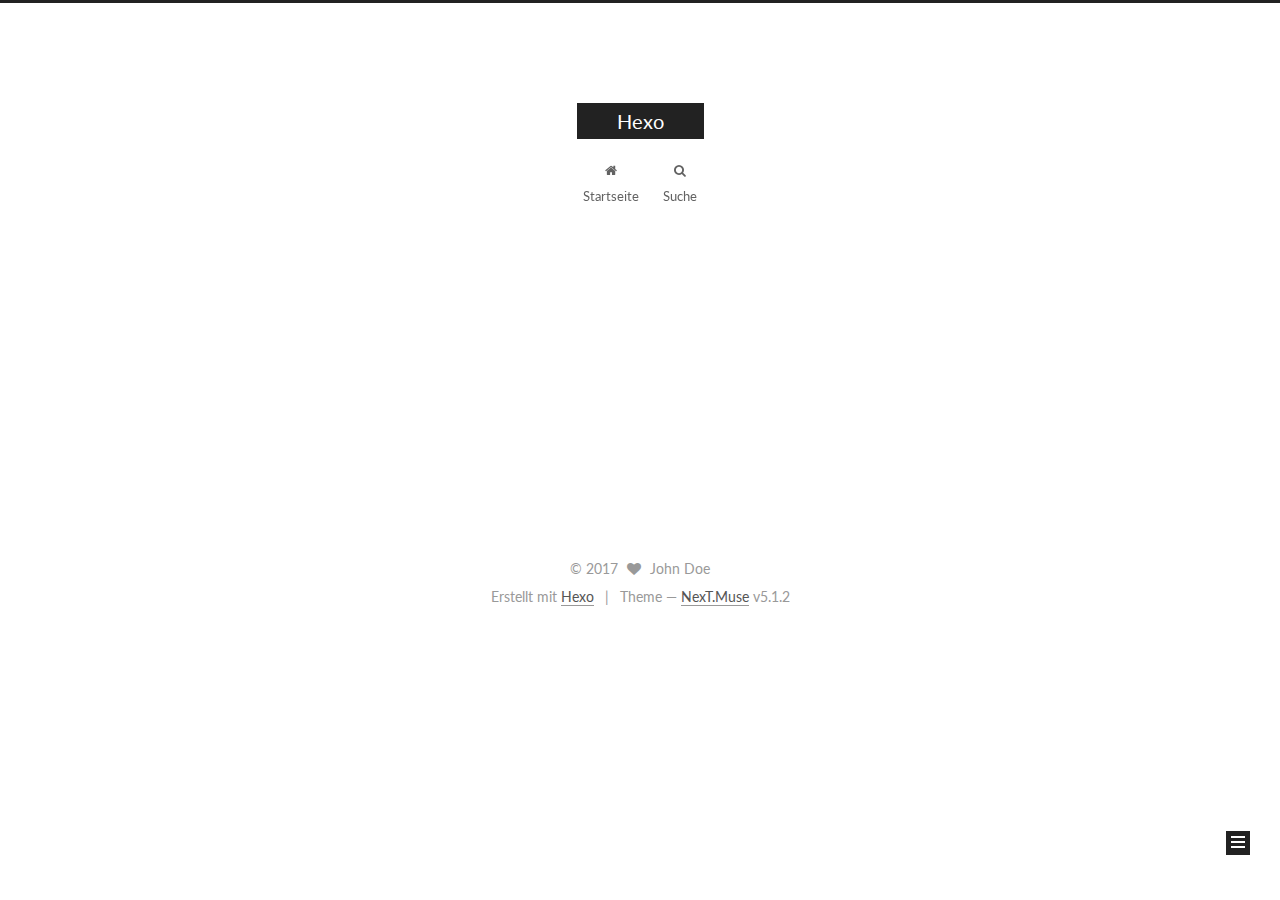
<file: archives/2017/index.html>
<!DOCTYPE html>



  


<html class="theme-next muse use-motion" lang="">
<head>
  <meta charset="UTF-8"/>
<meta http-equiv="X-UA-Compatible" content="IE=edge" />
<meta name="viewport" content="width=device-width, initial-scale=1, maximum-scale=1"/>
<meta name="theme-color" content="#222">









<meta http-equiv="Cache-Control" content="no-transform" />
<meta http-equiv="Cache-Control" content="no-siteapp" />
















  
  
  <link href="/lib/fancybox/source/jquery.fancybox.css?v=2.1.5" rel="stylesheet" type="text/css" />




  
  
  
  

  
    
    
  

  

  

  

  

  
    
    
    <link href="//fonts.googleapis.com/css?family=Lato:300,300italic,400,400italic,700,700italic&subset=latin,latin-ext" rel="stylesheet" type="text/css">
  






<link href="/lib/font-awesome/css/font-awesome.min.css?v=4.6.2" rel="stylesheet" type="text/css" />

<link href="/css/main.css?v=5.1.2" rel="stylesheet" type="text/css" />


  <meta name="keywords" content="Hexo, NexT" />








  <link rel="shortcut icon" type="image/x-icon" href="/favicon.ico?v=5.1.2" />






<meta property="og:type" content="website">
<meta property="og:title" content="Hexo">
<meta property="og:url" content="http://yoursite.com/archives/2017/index.html">
<meta property="og:site_name" content="Hexo">
<meta name="twitter:card" content="summary">
<meta name="twitter:title" content="Hexo">



<script type="text/javascript" id="hexo.configurations">
  var NexT = window.NexT || {};
  var CONFIG = {
    root: '/',
    scheme: 'Muse',
    version: '5.1.2',
    sidebar: {"position":"left","display":"post","offset":12,"offset_float":12,"b2t":false,"scrollpercent":false,"onmobile":false},
    fancybox: true,
    tabs: true,
    motion: {"enable":true,"async":false,"transition":{"post_block":"fadeIn","post_header":"slideDownIn","post_body":"slideDownIn","coll_header":"slideLeftIn"}},
    duoshuo: {
      userId: '0',
      author: 'Author'
    },
    algolia: {
      applicationID: '8R9WL8UZ6E',
      apiKey: 'e2d714d0f4390a69b532d5090151fb77',
      indexName: 'blog_NAME',
      hits: {"per_page":10},
      labels: {"input_placeholder":"Search for Posts","hits_empty":"We didn't find any results for the search: ${query}","hits_stats":"${hits} results found in ${time} ms"}
    }
  };
</script>



  <link rel="canonical" href="http://yoursite.com/archives/2017/"/>





  <title>Archiv | Hexo</title>
  








</head>

<body itemscope itemtype="http://schema.org/WebPage" lang="">

  
  
    
  

  <div class="container sidebar-position-left page-archive">
    <div class="headband"></div>

    <header id="header" class="header" itemscope itemtype="http://schema.org/WPHeader">
      <div class="header-inner"><div class="site-brand-wrapper">
  <div class="site-meta ">
    

    <div class="custom-logo-site-title">
      <a href="/"  class="brand" rel="start">
        <span class="logo-line-before"><i></i></span>
        <span class="site-title">Hexo</span>
        <span class="logo-line-after"><i></i></span>
      </a>
    </div>
      
        <p class="site-subtitle"></p>
      
  </div>

  <div class="site-nav-toggle">
    <button>
      <span class="btn-bar"></span>
      <span class="btn-bar"></span>
      <span class="btn-bar"></span>
    </button>
  </div>
</div>

<nav class="site-nav">
  

  
    <ul id="menu" class="menu">
      
        
        <li class="menu-item menu-item-home">
          <a href="/" rel="section">
            
              <i class="menu-item-icon fa fa-fw fa-home"></i> <br />
            
            Startseite
          </a>
        </li>
      

      
        <li class="menu-item menu-item-search">
          
            <a href="javascript:;" class="popup-trigger">
          
            
              <i class="menu-item-icon fa fa-search fa-fw"></i> <br />
            
            Suche
          </a>
        </li>
      
    </ul>
  

  
    <div class="site-search">
      
  <div class="popup search-popup local-search-popup">
  <div class="local-search-header clearfix">
    <span class="search-icon">
      <i class="fa fa-search"></i>
    </span>
    <span class="popup-btn-close">
      <i class="fa fa-times-circle"></i>
    </span>
    <div class="local-search-input-wrapper">
      <input autocomplete="off"
             placeholder="Searching..." spellcheck="false"
             type="text" id="local-search-input">
    </div>
  </div>
  <div id="local-search-result"></div>
</div>



    </div>
  
</nav>



 </div>
    </header>

    <main id="main" class="main">
      <div class="main-inner">
        <div class="content-wrap">
          <div id="content" class="content">
            

  
  
  
  <div class="post-block archive">
    <div id="posts" class="posts-collapse">
      <span class="archive-move-on"></span>

      <span class="archive-page-counter">
        
        
        
          
        
        Öhm..! Ein Artikel. Bleib dran.
      </span>

      

        
        
        

        
          
          <div class="collection-title">
            <h1 class="archive-year" id="archive-year-2017">2017</h1>
          </div>
        
        

        

  <article class="post post-type-normal" itemscope itemtype="http://schema.org/Article">
    <header class="post-header">

      <h2 class="post-title">
        
            <a class="post-title-link" href="/2017/08/28/hello-world/" itemprop="url">
              
                <span itemprop="name">Hello World</span>
              
            </a>
        
      </h2>

      <div class="post-meta">
        <time class="post-time" itemprop="dateCreated"
              datetime="2017-08-28T10:39:01+08:00"
              content="2017-08-28" >
          08-28
        </time>
      </div>

    </header>
  </article>



      

    </div>
  </div>
  
  
  

  



          </div>
          


          

        </div>
        
          
  
  <div class="sidebar-toggle">
    <div class="sidebar-toggle-line-wrap">
      <span class="sidebar-toggle-line sidebar-toggle-line-first"></span>
      <span class="sidebar-toggle-line sidebar-toggle-line-middle"></span>
      <span class="sidebar-toggle-line sidebar-toggle-line-last"></span>
    </div>
  </div>

  <aside id="sidebar" class="sidebar">
    
    <div class="sidebar-inner">

      

      

      <section class="site-overview sidebar-panel sidebar-panel-active">
        <div class="site-author motion-element" itemprop="author" itemscope itemtype="http://schema.org/Person">
          <img class="site-author-image" itemprop="image"
               src="/images/avatar.gif"
               alt="John Doe" />
          <p class="site-author-name" itemprop="name">John Doe</p>
           
              <p class="site-description motion-element" itemprop="description"></p>
          
        </div>
        <nav class="site-state motion-element">

          
            <div class="site-state-item site-state-posts">
            
              <a href="/archives">
            
                <span class="site-state-item-count">1</span>
                <span class="site-state-item-name">Artikel</span>
              </a>
            </div>
          

          

          

        </nav>

        

        <div class="links-of-author motion-element">
          
        </div>

        
        

        
        

        


      </section>

      

      

    </div>
  </aside>


        
      </div>
    </main>

    <footer id="footer" class="footer">
      <div class="footer-inner">
        <div class="copyright" >
  
  &copy; 
  <span itemprop="copyrightYear">2017</span>
  <span class="with-love">
    <i class="fa fa-heart"></i>
  </span>
  <span class="author" itemprop="copyrightHolder">John Doe</span>

  
</div>


  <div class="powered-by">Erstellt mit  <a class="theme-link" href="https://hexo.io">Hexo</a></div>

  <span class="post-meta-divider">|</span>

  <div class="theme-info">Theme &mdash; <a class="theme-link" href="https://github.com/iissnan/hexo-theme-next">NexT.Muse</a> v5.1.2</div>


        







        
      </div>
    </footer>

    
      <div class="back-to-top">
        <i class="fa fa-arrow-up"></i>
        
      </div>
    

  </div>

  

<script type="text/javascript">
  if (Object.prototype.toString.call(window.Promise) !== '[object Function]') {
    window.Promise = null;
  }
</script>









  












  
  <script type="text/javascript" src="/lib/jquery/index.js?v=2.1.3"></script>

  
  <script type="text/javascript" src="/lib/fastclick/lib/fastclick.min.js?v=1.0.6"></script>

  
  <script type="text/javascript" src="/lib/jquery_lazyload/jquery.lazyload.js?v=1.9.7"></script>

  
  <script type="text/javascript" src="/lib/velocity/velocity.min.js?v=1.2.1"></script>

  
  <script type="text/javascript" src="/lib/velocity/velocity.ui.min.js?v=1.2.1"></script>

  
  <script type="text/javascript" src="/lib/fancybox/source/jquery.fancybox.pack.js?v=2.1.5"></script>


  


  <script type="text/javascript" src="/js/src/utils.js?v=5.1.2"></script>

  <script type="text/javascript" src="/js/src/motion.js?v=5.1.2"></script>



  
  

  <script type="text/javascript" src="/js/src/scrollspy.js?v=5.1.2"></script>
<script type="text/javascript" src="/js/src/post-details.js?v=5.1.2"></script>


  

  


  <script type="text/javascript" src="/js/src/bootstrap.js?v=5.1.2"></script>



  


  




	





  





  








  

  <script type="text/javascript">
    // Popup Window;
    var isfetched = false;
    var isXml = true;
    // Search DB path;
    var search_path = "search.xml";
    if (search_path.length === 0) {
      search_path = "search.xml";
    } else if (/json$/i.test(search_path)) {
      isXml = false;
    }
    var path = "/" + search_path;
    // monitor main search box;

    var onPopupClose = function (e) {
      $('.popup').hide();
      $('#local-search-input').val('');
      $('.search-result-list').remove();
      $('#no-result').remove();
      $(".local-search-pop-overlay").remove();
      $('body').css('overflow', '');
    }

    function proceedsearch() {
      $("body")
        .append('<div class="search-popup-overlay local-search-pop-overlay"></div>')
        .css('overflow', 'hidden');
      $('.search-popup-overlay').click(onPopupClose);
      $('.popup').toggle();
      var $localSearchInput = $('#local-search-input');
      $localSearchInput.attr("autocapitalize", "none");
      $localSearchInput.attr("autocorrect", "off");
      $localSearchInput.focus();
    }

    // search function;
    var searchFunc = function(path, search_id, content_id) {
      'use strict';

      // start loading animation
      $("body")
        .append('<div class="search-popup-overlay local-search-pop-overlay">' +
          '<div id="search-loading-icon">' +
          '<i class="fa fa-spinner fa-pulse fa-5x fa-fw"></i>' +
          '</div>' +
          '</div>')
        .css('overflow', 'hidden');
      $("#search-loading-icon").css('margin', '20% auto 0 auto').css('text-align', 'center');

      $.ajax({
        url: path,
        dataType: isXml ? "xml" : "json",
        async: true,
        success: function(res) {
          // get the contents from search data
          isfetched = true;
          $('.popup').detach().appendTo('.header-inner');
          var datas = isXml ? $("entry", res).map(function() {
            return {
              title: $("title", this).text(),
              content: $("content",this).text(),
              url: $("url" , this).text()
            };
          }).get() : res;
          var input = document.getElementById(search_id);
          var resultContent = document.getElementById(content_id);
          var inputEventFunction = function() {
            var searchText = input.value.trim().toLowerCase();
            var keywords = searchText.split(/[\s\-]+/);
            if (keywords.length > 1) {
              keywords.push(searchText);
            }
            var resultItems = [];
            if (searchText.length > 0) {
              // perform local searching
              datas.forEach(function(data) {
                var isMatch = false;
                var hitCount = 0;
                var searchTextCount = 0;
                var title = data.title.trim();
                var titleInLowerCase = title.toLowerCase();
                var content = data.content.trim().replace(/<[^>]+>/g,"");
                var contentInLowerCase = content.toLowerCase();
                var articleUrl = decodeURIComponent(data.url);
                var indexOfTitle = [];
                var indexOfContent = [];
                // only match articles with not empty titles
                if(title != '') {
                  keywords.forEach(function(keyword) {
                    function getIndexByWord(word, text, caseSensitive) {
                      var wordLen = word.length;
                      if (wordLen === 0) {
                        return [];
                      }
                      var startPosition = 0, position = [], index = [];
                      if (!caseSensitive) {
                        text = text.toLowerCase();
                        word = word.toLowerCase();
                      }
                      while ((position = text.indexOf(word, startPosition)) > -1) {
                        index.push({position: position, word: word});
                        startPosition = position + wordLen;
                      }
                      return index;
                    }

                    indexOfTitle = indexOfTitle.concat(getIndexByWord(keyword, titleInLowerCase, false));
                    indexOfContent = indexOfContent.concat(getIndexByWord(keyword, contentInLowerCase, false));
                  });
                  if (indexOfTitle.length > 0 || indexOfContent.length > 0) {
                    isMatch = true;
                    hitCount = indexOfTitle.length + indexOfContent.length;
                  }
                }

                // show search results

                if (isMatch) {
                  // sort index by position of keyword

                  [indexOfTitle, indexOfContent].forEach(function (index) {
                    index.sort(function (itemLeft, itemRight) {
                      if (itemRight.position !== itemLeft.position) {
                        return itemRight.position - itemLeft.position;
                      } else {
                        return itemLeft.word.length - itemRight.word.length;
                      }
                    });
                  });

                  // merge hits into slices

                  function mergeIntoSlice(text, start, end, index) {
                    var item = index[index.length - 1];
                    var position = item.position;
                    var word = item.word;
                    var hits = [];
                    var searchTextCountInSlice = 0;
                    while (position + word.length <= end && index.length != 0) {
                      if (word === searchText) {
                        searchTextCountInSlice++;
                      }
                      hits.push({position: position, length: word.length});
                      var wordEnd = position + word.length;

                      // move to next position of hit

                      index.pop();
                      while (index.length != 0) {
                        item = index[index.length - 1];
                        position = item.position;
                        word = item.word;
                        if (wordEnd > position) {
                          index.pop();
                        } else {
                          break;
                        }
                      }
                    }
                    searchTextCount += searchTextCountInSlice;
                    return {
                      hits: hits,
                      start: start,
                      end: end,
                      searchTextCount: searchTextCountInSlice
                    };
                  }

                  var slicesOfTitle = [];
                  if (indexOfTitle.length != 0) {
                    slicesOfTitle.push(mergeIntoSlice(title, 0, title.length, indexOfTitle));
                  }

                  var slicesOfContent = [];
                  while (indexOfContent.length != 0) {
                    var item = indexOfContent[indexOfContent.length - 1];
                    var position = item.position;
                    var word = item.word;
                    // cut out 100 characters
                    var start = position - 20;
                    var end = position + 80;
                    if(start < 0){
                      start = 0;
                    }
                    if (end < position + word.length) {
                      end = position + word.length;
                    }
                    if(end > content.length){
                      end = content.length;
                    }
                    slicesOfContent.push(mergeIntoSlice(content, start, end, indexOfContent));
                  }

                  // sort slices in content by search text's count and hits' count

                  slicesOfContent.sort(function (sliceLeft, sliceRight) {
                    if (sliceLeft.searchTextCount !== sliceRight.searchTextCount) {
                      return sliceRight.searchTextCount - sliceLeft.searchTextCount;
                    } else if (sliceLeft.hits.length !== sliceRight.hits.length) {
                      return sliceRight.hits.length - sliceLeft.hits.length;
                    } else {
                      return sliceLeft.start - sliceRight.start;
                    }
                  });

                  // select top N slices in content

                  var upperBound = parseInt('1');
                  if (upperBound >= 0) {
                    slicesOfContent = slicesOfContent.slice(0, upperBound);
                  }

                  // highlight title and content

                  function highlightKeyword(text, slice) {
                    var result = '';
                    var prevEnd = slice.start;
                    slice.hits.forEach(function (hit) {
                      result += text.substring(prevEnd, hit.position);
                      var end = hit.position + hit.length;
                      result += '<b class="search-keyword">' + text.substring(hit.position, end) + '</b>';
                      prevEnd = end;
                    });
                    result += text.substring(prevEnd, slice.end);
                    return result;
                  }

                  var resultItem = '';

                  if (slicesOfTitle.length != 0) {
                    resultItem += "<li><a href='" + articleUrl + "' class='search-result-title'>" + highlightKeyword(title, slicesOfTitle[0]) + "</a>";
                  } else {
                    resultItem += "<li><a href='" + articleUrl + "' class='search-result-title'>" + title + "</a>";
                  }

                  slicesOfContent.forEach(function (slice) {
                    resultItem += "<a href='" + articleUrl + "'>" +
                      "<p class=\"search-result\">" + highlightKeyword(content, slice) +
                      "...</p>" + "</a>";
                  });

                  resultItem += "</li>";
                  resultItems.push({
                    item: resultItem,
                    searchTextCount: searchTextCount,
                    hitCount: hitCount,
                    id: resultItems.length
                  });
                }
              })
            };
            if (keywords.length === 1 && keywords[0] === "") {
              resultContent.innerHTML = '<div id="no-result"><i class="fa fa-search fa-5x" /></div>'
            } else if (resultItems.length === 0) {
              resultContent.innerHTML = '<div id="no-result"><i class="fa fa-frown-o fa-5x" /></div>'
            } else {
              resultItems.sort(function (resultLeft, resultRight) {
                if (resultLeft.searchTextCount !== resultRight.searchTextCount) {
                  return resultRight.searchTextCount - resultLeft.searchTextCount;
                } else if (resultLeft.hitCount !== resultRight.hitCount) {
                  return resultRight.hitCount - resultLeft.hitCount;
                } else {
                  return resultRight.id - resultLeft.id;
                }
              });
              var searchResultList = '<ul class=\"search-result-list\">';
              resultItems.forEach(function (result) {
                searchResultList += result.item;
              })
              searchResultList += "</ul>";
              resultContent.innerHTML = searchResultList;
            }
          }

          if ('auto' === 'auto') {
            input.addEventListener('input', inputEventFunction);
          } else {
            $('.search-icon').click(inputEventFunction);
            input.addEventListener('keypress', function (event) {
              if (event.keyCode === 13) {
                inputEventFunction();
              }
            });
          }

          // remove loading animation
          $(".local-search-pop-overlay").remove();
          $('body').css('overflow', '');

          proceedsearch();
        }
      });
    }

    // handle and trigger popup window;
    $('.popup-trigger').click(function(e) {
      e.stopPropagation();
      if (isfetched === false) {
        searchFunc(path, 'local-search-input', 'local-search-result');
      } else {
        proceedsearch();
      };
    });

    $('.popup-btn-close').click(onPopupClose);
    $('.popup').click(function(e){
      e.stopPropagation();
    });
    $(document).on('keyup', function (event) {
      var shouldDismissSearchPopup = event.which === 27 &&
        $('.search-popup').is(':visible');
      if (shouldDismissSearchPopup) {
        onPopupClose();
      }
    });
  </script>





  

  

  

  

  

  

</body>
</html>
</file>
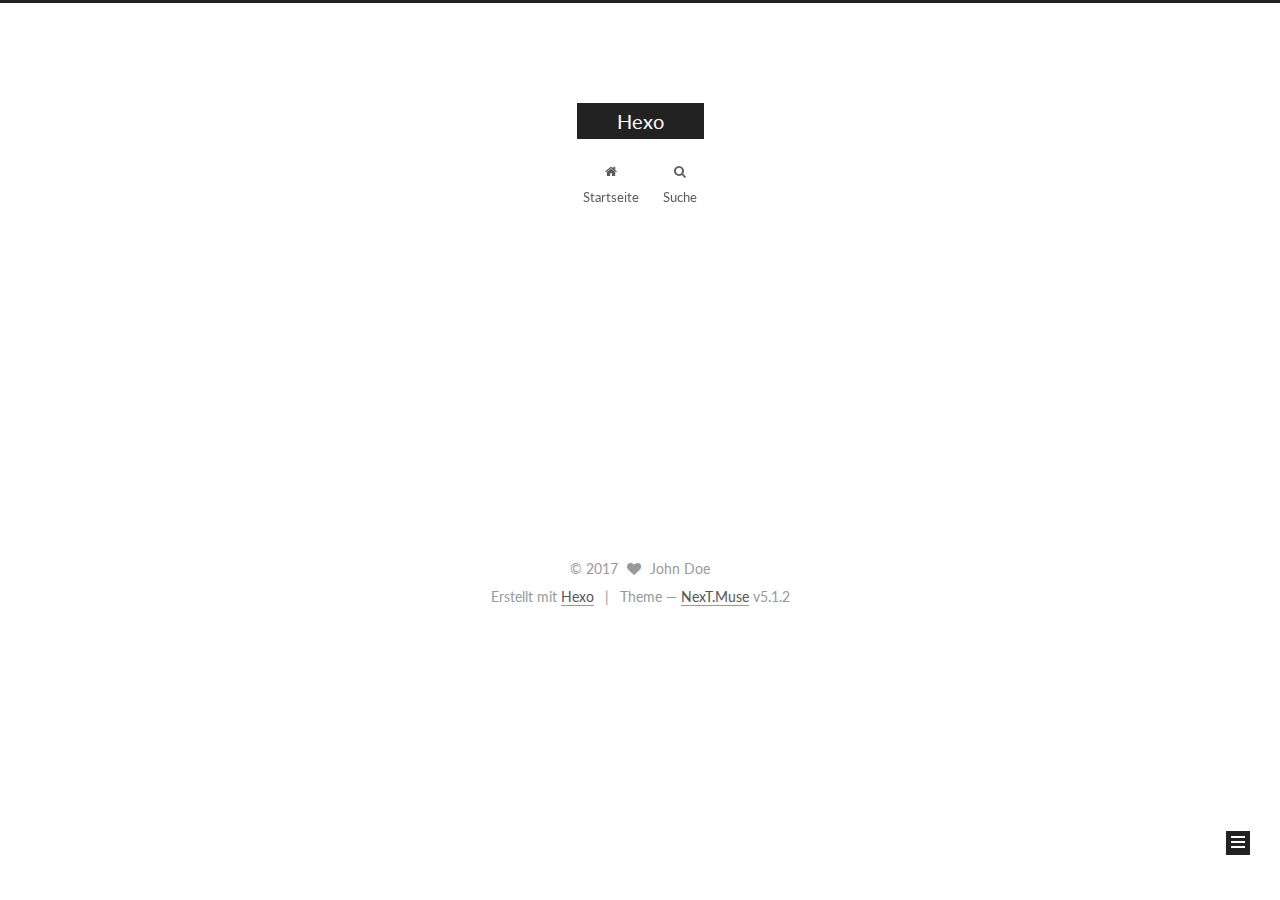
<file: archives/2017/08/index.html>
<!DOCTYPE html>



  


<html class="theme-next muse use-motion" lang="">
<head>
  <meta charset="UTF-8"/>
<meta http-equiv="X-UA-Compatible" content="IE=edge" />
<meta name="viewport" content="width=device-width, initial-scale=1, maximum-scale=1"/>
<meta name="theme-color" content="#222">









<meta http-equiv="Cache-Control" content="no-transform" />
<meta http-equiv="Cache-Control" content="no-siteapp" />
















  
  
  <link href="/lib/fancybox/source/jquery.fancybox.css?v=2.1.5" rel="stylesheet" type="text/css" />




  
  
  
  

  
    
    
  

  

  

  

  

  
    
    
    <link href="//fonts.googleapis.com/css?family=Lato:300,300italic,400,400italic,700,700italic&subset=latin,latin-ext" rel="stylesheet" type="text/css">
  






<link href="/lib/font-awesome/css/font-awesome.min.css?v=4.6.2" rel="stylesheet" type="text/css" />

<link href="/css/main.css?v=5.1.2" rel="stylesheet" type="text/css" />


  <meta name="keywords" content="Hexo, NexT" />








  <link rel="shortcut icon" type="image/x-icon" href="/favicon.ico?v=5.1.2" />






<meta property="og:type" content="website">
<meta property="og:title" content="Hexo">
<meta property="og:url" content="http://yoursite.com/archives/2017/08/index.html">
<meta property="og:site_name" content="Hexo">
<meta name="twitter:card" content="summary">
<meta name="twitter:title" content="Hexo">



<script type="text/javascript" id="hexo.configurations">
  var NexT = window.NexT || {};
  var CONFIG = {
    root: '/',
    scheme: 'Muse',
    version: '5.1.2',
    sidebar: {"position":"left","display":"post","offset":12,"offset_float":12,"b2t":false,"scrollpercent":false,"onmobile":false},
    fancybox: true,
    tabs: true,
    motion: {"enable":true,"async":false,"transition":{"post_block":"fadeIn","post_header":"slideDownIn","post_body":"slideDownIn","coll_header":"slideLeftIn"}},
    duoshuo: {
      userId: '0',
      author: 'Author'
    },
    algolia: {
      applicationID: '8R9WL8UZ6E',
      apiKey: 'e2d714d0f4390a69b532d5090151fb77',
      indexName: 'blog_NAME',
      hits: {"per_page":10},
      labels: {"input_placeholder":"Search for Posts","hits_empty":"We didn't find any results for the search: ${query}","hits_stats":"${hits} results found in ${time} ms"}
    }
  };
</script>



  <link rel="canonical" href="http://yoursite.com/archives/2017/08/"/>





  <title>Archiv | Hexo</title>
  








</head>

<body itemscope itemtype="http://schema.org/WebPage" lang="">

  
  
    
  

  <div class="container sidebar-position-left page-archive">
    <div class="headband"></div>

    <header id="header" class="header" itemscope itemtype="http://schema.org/WPHeader">
      <div class="header-inner"><div class="site-brand-wrapper">
  <div class="site-meta ">
    

    <div class="custom-logo-site-title">
      <a href="/"  class="brand" rel="start">
        <span class="logo-line-before"><i></i></span>
        <span class="site-title">Hexo</span>
        <span class="logo-line-after"><i></i></span>
      </a>
    </div>
      
        <p class="site-subtitle"></p>
      
  </div>

  <div class="site-nav-toggle">
    <button>
      <span class="btn-bar"></span>
      <span class="btn-bar"></span>
      <span class="btn-bar"></span>
    </button>
  </div>
</div>

<nav class="site-nav">
  

  
    <ul id="menu" class="menu">
      
        
        <li class="menu-item menu-item-home">
          <a href="/" rel="section">
            
              <i class="menu-item-icon fa fa-fw fa-home"></i> <br />
            
            Startseite
          </a>
        </li>
      

      
        <li class="menu-item menu-item-search">
          
            <a href="javascript:;" class="popup-trigger">
          
            
              <i class="menu-item-icon fa fa-search fa-fw"></i> <br />
            
            Suche
          </a>
        </li>
      
    </ul>
  

  
    <div class="site-search">
      
  <div class="popup search-popup local-search-popup">
  <div class="local-search-header clearfix">
    <span class="search-icon">
      <i class="fa fa-search"></i>
    </span>
    <span class="popup-btn-close">
      <i class="fa fa-times-circle"></i>
    </span>
    <div class="local-search-input-wrapper">
      <input autocomplete="off"
             placeholder="Searching..." spellcheck="false"
             type="text" id="local-search-input">
    </div>
  </div>
  <div id="local-search-result"></div>
</div>



    </div>
  
</nav>



 </div>
    </header>

    <main id="main" class="main">
      <div class="main-inner">
        <div class="content-wrap">
          <div id="content" class="content">
            

  
  
  
  <div class="post-block archive">
    <div id="posts" class="posts-collapse">
      <span class="archive-move-on"></span>

      <span class="archive-page-counter">
        
        
        
          
        
        Öhm..! Ein Artikel. Bleib dran.
      </span>

      

        
        
        

        
          
          <div class="collection-title">
            <h1 class="archive-year" id="archive-year-2017">2017</h1>
          </div>
        
        

        

  <article class="post post-type-normal" itemscope itemtype="http://schema.org/Article">
    <header class="post-header">

      <h2 class="post-title">
        
            <a class="post-title-link" href="/2017/08/28/hello-world/" itemprop="url">
              
                <span itemprop="name">Hello World</span>
              
            </a>
        
      </h2>

      <div class="post-meta">
        <time class="post-time" itemprop="dateCreated"
              datetime="2017-08-28T10:39:01+08:00"
              content="2017-08-28" >
          08-28
        </time>
      </div>

    </header>
  </article>



      

    </div>
  </div>
  
  
  

  



          </div>
          


          

        </div>
        
          
  
  <div class="sidebar-toggle">
    <div class="sidebar-toggle-line-wrap">
      <span class="sidebar-toggle-line sidebar-toggle-line-first"></span>
      <span class="sidebar-toggle-line sidebar-toggle-line-middle"></span>
      <span class="sidebar-toggle-line sidebar-toggle-line-last"></span>
    </div>
  </div>

  <aside id="sidebar" class="sidebar">
    
    <div class="sidebar-inner">

      

      

      <section class="site-overview sidebar-panel sidebar-panel-active">
        <div class="site-author motion-element" itemprop="author" itemscope itemtype="http://schema.org/Person">
          <img class="site-author-image" itemprop="image"
               src="/images/avatar.gif"
               alt="John Doe" />
          <p class="site-author-name" itemprop="name">John Doe</p>
           
              <p class="site-description motion-element" itemprop="description"></p>
          
        </div>
        <nav class="site-state motion-element">

          
            <div class="site-state-item site-state-posts">
            
              <a href="/archives">
            
                <span class="site-state-item-count">1</span>
                <span class="site-state-item-name">Artikel</span>
              </a>
            </div>
          

          

          

        </nav>

        

        <div class="links-of-author motion-element">
          
        </div>

        
        

        
        

        


      </section>

      

      

    </div>
  </aside>


        
      </div>
    </main>

    <footer id="footer" class="footer">
      <div class="footer-inner">
        <div class="copyright" >
  
  &copy; 
  <span itemprop="copyrightYear">2017</span>
  <span class="with-love">
    <i class="fa fa-heart"></i>
  </span>
  <span class="author" itemprop="copyrightHolder">John Doe</span>

  
</div>


  <div class="powered-by">Erstellt mit  <a class="theme-link" href="https://hexo.io">Hexo</a></div>

  <span class="post-meta-divider">|</span>

  <div class="theme-info">Theme &mdash; <a class="theme-link" href="https://github.com/iissnan/hexo-theme-next">NexT.Muse</a> v5.1.2</div>


        







        
      </div>
    </footer>

    
      <div class="back-to-top">
        <i class="fa fa-arrow-up"></i>
        
      </div>
    

  </div>

  

<script type="text/javascript">
  if (Object.prototype.toString.call(window.Promise) !== '[object Function]') {
    window.Promise = null;
  }
</script>









  












  
  <script type="text/javascript" src="/lib/jquery/index.js?v=2.1.3"></script>

  
  <script type="text/javascript" src="/lib/fastclick/lib/fastclick.min.js?v=1.0.6"></script>

  
  <script type="text/javascript" src="/lib/jquery_lazyload/jquery.lazyload.js?v=1.9.7"></script>

  
  <script type="text/javascript" src="/lib/velocity/velocity.min.js?v=1.2.1"></script>

  
  <script type="text/javascript" src="/lib/velocity/velocity.ui.min.js?v=1.2.1"></script>

  
  <script type="text/javascript" src="/lib/fancybox/source/jquery.fancybox.pack.js?v=2.1.5"></script>


  


  <script type="text/javascript" src="/js/src/utils.js?v=5.1.2"></script>

  <script type="text/javascript" src="/js/src/motion.js?v=5.1.2"></script>



  
  

  <script type="text/javascript" src="/js/src/scrollspy.js?v=5.1.2"></script>
<script type="text/javascript" src="/js/src/post-details.js?v=5.1.2"></script>


  

  


  <script type="text/javascript" src="/js/src/bootstrap.js?v=5.1.2"></script>



  


  




	





  





  








  

  <script type="text/javascript">
    // Popup Window;
    var isfetched = false;
    var isXml = true;
    // Search DB path;
    var search_path = "search.xml";
    if (search_path.length === 0) {
      search_path = "search.xml";
    } else if (/json$/i.test(search_path)) {
      isXml = false;
    }
    var path = "/" + search_path;
    // monitor main search box;

    var onPopupClose = function (e) {
      $('.popup').hide();
      $('#local-search-input').val('');
      $('.search-result-list').remove();
      $('#no-result').remove();
      $(".local-search-pop-overlay").remove();
      $('body').css('overflow', '');
    }

    function proceedsearch() {
      $("body")
        .append('<div class="search-popup-overlay local-search-pop-overlay"></div>')
        .css('overflow', 'hidden');
      $('.search-popup-overlay').click(onPopupClose);
      $('.popup').toggle();
      var $localSearchInput = $('#local-search-input');
      $localSearchInput.attr("autocapitalize", "none");
      $localSearchInput.attr("autocorrect", "off");
      $localSearchInput.focus();
    }

    // search function;
    var searchFunc = function(path, search_id, content_id) {
      'use strict';

      // start loading animation
      $("body")
        .append('<div class="search-popup-overlay local-search-pop-overlay">' +
          '<div id="search-loading-icon">' +
          '<i class="fa fa-spinner fa-pulse fa-5x fa-fw"></i>' +
          '</div>' +
          '</div>')
        .css('overflow', 'hidden');
      $("#search-loading-icon").css('margin', '20% auto 0 auto').css('text-align', 'center');

      $.ajax({
        url: path,
        dataType: isXml ? "xml" : "json",
        async: true,
        success: function(res) {
          // get the contents from search data
          isfetched = true;
          $('.popup').detach().appendTo('.header-inner');
          var datas = isXml ? $("entry", res).map(function() {
            return {
              title: $("title", this).text(),
              content: $("content",this).text(),
              url: $("url" , this).text()
            };
          }).get() : res;
          var input = document.getElementById(search_id);
          var resultContent = document.getElementById(content_id);
          var inputEventFunction = function() {
            var searchText = input.value.trim().toLowerCase();
            var keywords = searchText.split(/[\s\-]+/);
            if (keywords.length > 1) {
              keywords.push(searchText);
            }
            var resultItems = [];
            if (searchText.length > 0) {
              // perform local searching
              datas.forEach(function(data) {
                var isMatch = false;
                var hitCount = 0;
                var searchTextCount = 0;
                var title = data.title.trim();
                var titleInLowerCase = title.toLowerCase();
                var content = data.content.trim().replace(/<[^>]+>/g,"");
                var contentInLowerCase = content.toLowerCase();
                var articleUrl = decodeURIComponent(data.url);
                var indexOfTitle = [];
                var indexOfContent = [];
                // only match articles with not empty titles
                if(title != '') {
                  keywords.forEach(function(keyword) {
                    function getIndexByWord(word, text, caseSensitive) {
                      var wordLen = word.length;
                      if (wordLen === 0) {
                        return [];
                      }
                      var startPosition = 0, position = [], index = [];
                      if (!caseSensitive) {
                        text = text.toLowerCase();
                        word = word.toLowerCase();
                      }
                      while ((position = text.indexOf(word, startPosition)) > -1) {
                        index.push({position: position, word: word});
                        startPosition = position + wordLen;
                      }
                      return index;
                    }

                    indexOfTitle = indexOfTitle.concat(getIndexByWord(keyword, titleInLowerCase, false));
                    indexOfContent = indexOfContent.concat(getIndexByWord(keyword, contentInLowerCase, false));
                  });
                  if (indexOfTitle.length > 0 || indexOfContent.length > 0) {
                    isMatch = true;
                    hitCount = indexOfTitle.length + indexOfContent.length;
                  }
                }

                // show search results

                if (isMatch) {
                  // sort index by position of keyword

                  [indexOfTitle, indexOfContent].forEach(function (index) {
                    index.sort(function (itemLeft, itemRight) {
                      if (itemRight.position !== itemLeft.position) {
                        return itemRight.position - itemLeft.position;
                      } else {
                        return itemLeft.word.length - itemRight.word.length;
                      }
                    });
                  });

                  // merge hits into slices

                  function mergeIntoSlice(text, start, end, index) {
                    var item = index[index.length - 1];
                    var position = item.position;
                    var word = item.word;
                    var hits = [];
                    var searchTextCountInSlice = 0;
                    while (position + word.length <= end && index.length != 0) {
                      if (word === searchText) {
                        searchTextCountInSlice++;
                      }
                      hits.push({position: position, length: word.length});
                      var wordEnd = position + word.length;

                      // move to next position of hit

                      index.pop();
                      while (index.length != 0) {
                        item = index[index.length - 1];
                        position = item.position;
                        word = item.word;
                        if (wordEnd > position) {
                          index.pop();
                        } else {
                          break;
                        }
                      }
                    }
                    searchTextCount += searchTextCountInSlice;
                    return {
                      hits: hits,
                      start: start,
                      end: end,
                      searchTextCount: searchTextCountInSlice
                    };
                  }

                  var slicesOfTitle = [];
                  if (indexOfTitle.length != 0) {
                    slicesOfTitle.push(mergeIntoSlice(title, 0, title.length, indexOfTitle));
                  }

                  var slicesOfContent = [];
                  while (indexOfContent.length != 0) {
                    var item = indexOfContent[indexOfContent.length - 1];
                    var position = item.position;
                    var word = item.word;
                    // cut out 100 characters
                    var start = position - 20;
                    var end = position + 80;
                    if(start < 0){
                      start = 0;
                    }
                    if (end < position + word.length) {
                      end = position + word.length;
                    }
                    if(end > content.length){
                      end = content.length;
                    }
                    slicesOfContent.push(mergeIntoSlice(content, start, end, indexOfContent));
                  }

                  // sort slices in content by search text's count and hits' count

                  slicesOfContent.sort(function (sliceLeft, sliceRight) {
                    if (sliceLeft.searchTextCount !== sliceRight.searchTextCount) {
                      return sliceRight.searchTextCount - sliceLeft.searchTextCount;
                    } else if (sliceLeft.hits.length !== sliceRight.hits.length) {
                      return sliceRight.hits.length - sliceLeft.hits.length;
                    } else {
                      return sliceLeft.start - sliceRight.start;
                    }
                  });

                  // select top N slices in content

                  var upperBound = parseInt('1');
                  if (upperBound >= 0) {
                    slicesOfContent = slicesOfContent.slice(0, upperBound);
                  }

                  // highlight title and content

                  function highlightKeyword(text, slice) {
                    var result = '';
                    var prevEnd = slice.start;
                    slice.hits.forEach(function (hit) {
                      result += text.substring(prevEnd, hit.position);
                      var end = hit.position + hit.length;
                      result += '<b class="search-keyword">' + text.substring(hit.position, end) + '</b>';
                      prevEnd = end;
                    });
                    result += text.substring(prevEnd, slice.end);
                    return result;
                  }

                  var resultItem = '';

                  if (slicesOfTitle.length != 0) {
                    resultItem += "<li><a href='" + articleUrl + "' class='search-result-title'>" + highlightKeyword(title, slicesOfTitle[0]) + "</a>";
                  } else {
                    resultItem += "<li><a href='" + articleUrl + "' class='search-result-title'>" + title + "</a>";
                  }

                  slicesOfContent.forEach(function (slice) {
                    resultItem += "<a href='" + articleUrl + "'>" +
                      "<p class=\"search-result\">" + highlightKeyword(content, slice) +
                      "...</p>" + "</a>";
                  });

                  resultItem += "</li>";
                  resultItems.push({
                    item: resultItem,
                    searchTextCount: searchTextCount,
                    hitCount: hitCount,
                    id: resultItems.length
                  });
                }
              })
            };
            if (keywords.length === 1 && keywords[0] === "") {
              resultContent.innerHTML = '<div id="no-result"><i class="fa fa-search fa-5x" /></div>'
            } else if (resultItems.length === 0) {
              resultContent.innerHTML = '<div id="no-result"><i class="fa fa-frown-o fa-5x" /></div>'
            } else {
              resultItems.sort(function (resultLeft, resultRight) {
                if (resultLeft.searchTextCount !== resultRight.searchTextCount) {
                  return resultRight.searchTextCount - resultLeft.searchTextCount;
                } else if (resultLeft.hitCount !== resultRight.hitCount) {
                  return resultRight.hitCount - resultLeft.hitCount;
                } else {
                  return resultRight.id - resultLeft.id;
                }
              });
              var searchResultList = '<ul class=\"search-result-list\">';
              resultItems.forEach(function (result) {
                searchResultList += result.item;
              })
              searchResultList += "</ul>";
              resultContent.innerHTML = searchResultList;
            }
          }

          if ('auto' === 'auto') {
            input.addEventListener('input', inputEventFunction);
          } else {
            $('.search-icon').click(inputEventFunction);
            input.addEventListener('keypress', function (event) {
              if (event.keyCode === 13) {
                inputEventFunction();
              }
            });
          }

          // remove loading animation
          $(".local-search-pop-overlay").remove();
          $('body').css('overflow', '');

          proceedsearch();
        }
      });
    }

    // handle and trigger popup window;
    $('.popup-trigger').click(function(e) {
      e.stopPropagation();
      if (isfetched === false) {
        searchFunc(path, 'local-search-input', 'local-search-result');
      } else {
        proceedsearch();
      };
    });

    $('.popup-btn-close').click(onPopupClose);
    $('.popup').click(function(e){
      e.stopPropagation();
    });
    $(document).on('keyup', function (event) {
      var shouldDismissSearchPopup = event.which === 27 &&
        $('.search-popup').is(':visible');
      if (shouldDismissSearchPopup) {
        onPopupClose();
      }
    });
  </script>





  

  

  

  

  

  

</body>
</html>
</file>
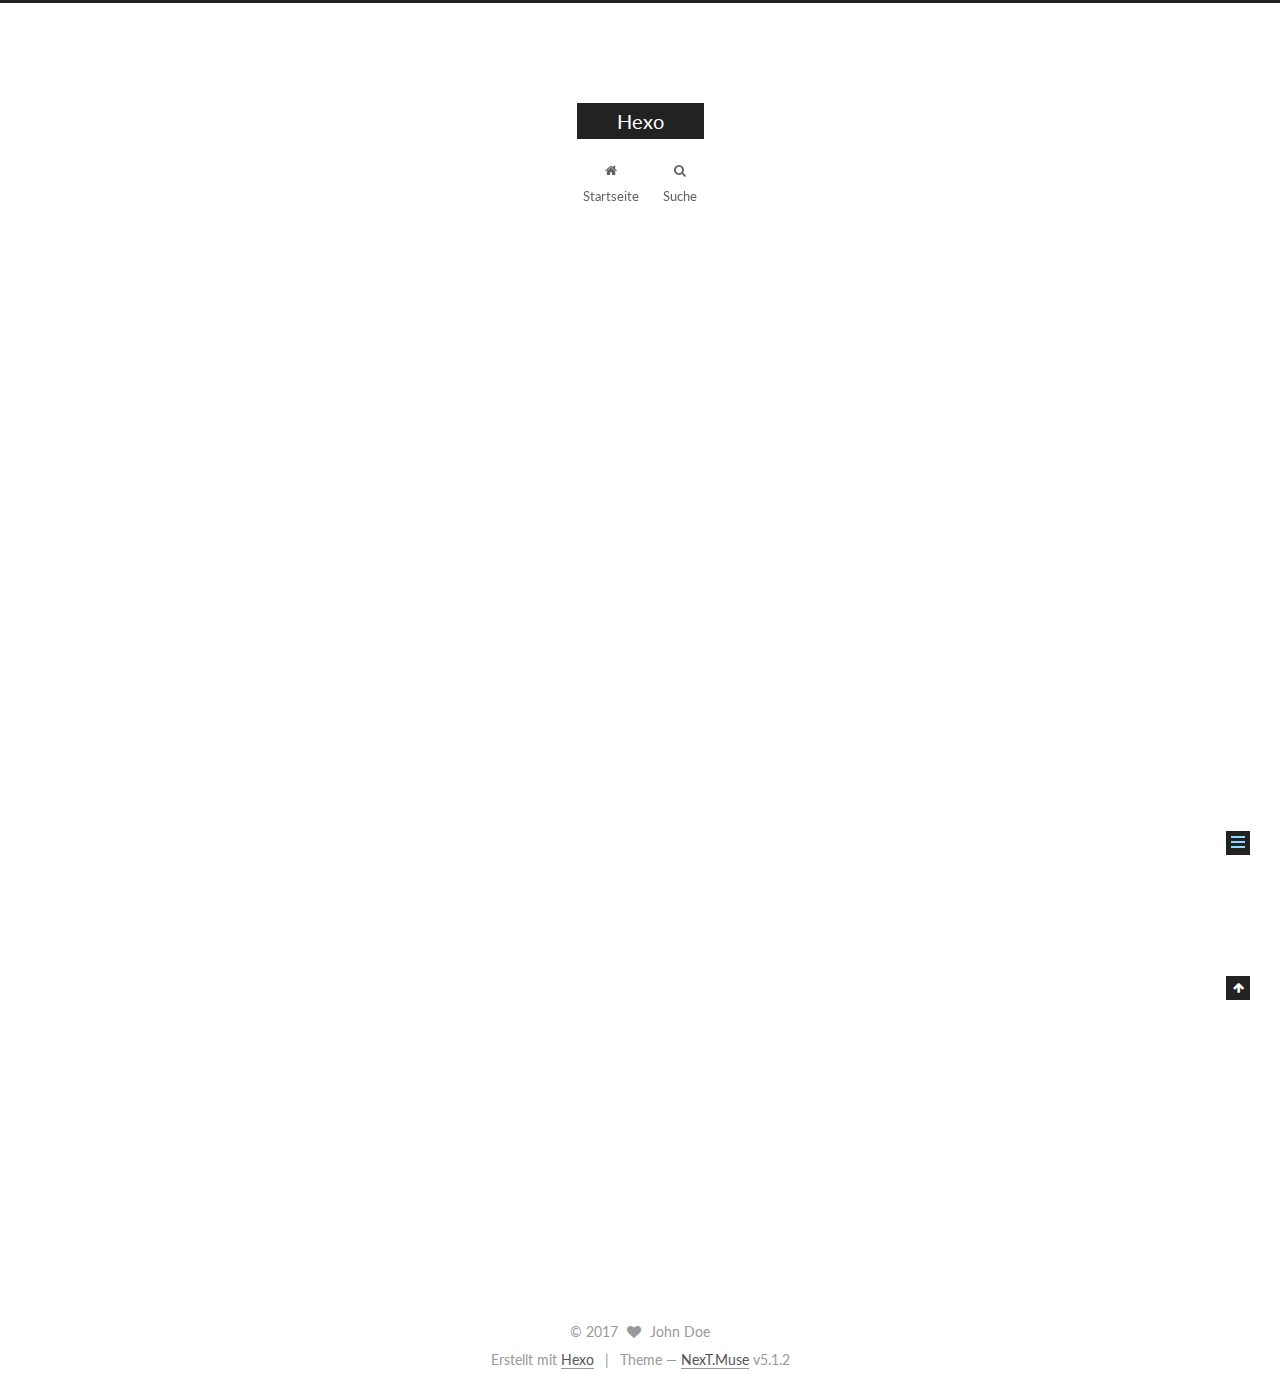
<file: 2017/08/28/hello-world/index.html>
<!DOCTYPE html>



  


<html class="theme-next muse use-motion" lang="">
<head>
  <meta charset="UTF-8"/>
<meta http-equiv="X-UA-Compatible" content="IE=edge" />
<meta name="viewport" content="width=device-width, initial-scale=1, maximum-scale=1"/>
<meta name="theme-color" content="#222">









<meta http-equiv="Cache-Control" content="no-transform" />
<meta http-equiv="Cache-Control" content="no-siteapp" />
















  
  
  <link href="/lib/fancybox/source/jquery.fancybox.css?v=2.1.5" rel="stylesheet" type="text/css" />




  
  
  
  

  
    
    
  

  

  

  

  

  
    
    
    <link href="//fonts.googleapis.com/css?family=Lato:300,300italic,400,400italic,700,700italic&subset=latin,latin-ext" rel="stylesheet" type="text/css">
  






<link href="/lib/font-awesome/css/font-awesome.min.css?v=4.6.2" rel="stylesheet" type="text/css" />

<link href="/css/main.css?v=5.1.2" rel="stylesheet" type="text/css" />


  <meta name="keywords" content="Hexo, NexT" />








  <link rel="shortcut icon" type="image/x-icon" href="/favicon.ico?v=5.1.2" />






<meta name="description" content="Welcome to Hexo! This is your very first post. Check documentation for more info. If you get any problems when using Hexo, you can find the answer in troubleshooting or you can ask me on GitHub. Quick">
<meta property="og:type" content="article">
<meta property="og:title" content="Hello World">
<meta property="og:url" content="http://yoursite.com/2017/08/28/hello-world/index.html">
<meta property="og:site_name" content="Hexo">
<meta property="og:description" content="Welcome to Hexo! This is your very first post. Check documentation for more info. If you get any problems when using Hexo, you can find the answer in troubleshooting or you can ask me on GitHub. Quick">
<meta property="og:updated_time" content="2017-08-28T02:39:01.988Z">
<meta name="twitter:card" content="summary">
<meta name="twitter:title" content="Hello World">
<meta name="twitter:description" content="Welcome to Hexo! This is your very first post. Check documentation for more info. If you get any problems when using Hexo, you can find the answer in troubleshooting or you can ask me on GitHub. Quick">



<script type="text/javascript" id="hexo.configurations">
  var NexT = window.NexT || {};
  var CONFIG = {
    root: '/',
    scheme: 'Muse',
    version: '5.1.2',
    sidebar: {"position":"left","display":"post","offset":12,"offset_float":12,"b2t":false,"scrollpercent":false,"onmobile":false},
    fancybox: true,
    tabs: true,
    motion: {"enable":true,"async":false,"transition":{"post_block":"fadeIn","post_header":"slideDownIn","post_body":"slideDownIn","coll_header":"slideLeftIn"}},
    duoshuo: {
      userId: '0',
      author: 'Author'
    },
    algolia: {
      applicationID: '8R9WL8UZ6E',
      apiKey: 'e2d714d0f4390a69b532d5090151fb77',
      indexName: 'blog_NAME',
      hits: {"per_page":10},
      labels: {"input_placeholder":"Search for Posts","hits_empty":"We didn't find any results for the search: ${query}","hits_stats":"${hits} results found in ${time} ms"}
    }
  };
</script>



  <link rel="canonical" href="http://yoursite.com/2017/08/28/hello-world/"/>





  <title>Hello World | Hexo</title>
  








</head>

<body itemscope itemtype="http://schema.org/WebPage" lang="">

  
  
    
  

  <div class="container sidebar-position-left page-post-detail">
    <div class="headband"></div>

    <header id="header" class="header" itemscope itemtype="http://schema.org/WPHeader">
      <div class="header-inner"><div class="site-brand-wrapper">
  <div class="site-meta ">
    

    <div class="custom-logo-site-title">
      <a href="/"  class="brand" rel="start">
        <span class="logo-line-before"><i></i></span>
        <span class="site-title">Hexo</span>
        <span class="logo-line-after"><i></i></span>
      </a>
    </div>
      
        <p class="site-subtitle"></p>
      
  </div>

  <div class="site-nav-toggle">
    <button>
      <span class="btn-bar"></span>
      <span class="btn-bar"></span>
      <span class="btn-bar"></span>
    </button>
  </div>
</div>

<nav class="site-nav">
  

  
    <ul id="menu" class="menu">
      
        
        <li class="menu-item menu-item-home">
          <a href="/" rel="section">
            
              <i class="menu-item-icon fa fa-fw fa-home"></i> <br />
            
            Startseite
          </a>
        </li>
      

      
        <li class="menu-item menu-item-search">
          
            <a href="javascript:;" class="popup-trigger">
          
            
              <i class="menu-item-icon fa fa-search fa-fw"></i> <br />
            
            Suche
          </a>
        </li>
      
    </ul>
  

  
    <div class="site-search">
      
  <div class="popup search-popup local-search-popup">
  <div class="local-search-header clearfix">
    <span class="search-icon">
      <i class="fa fa-search"></i>
    </span>
    <span class="popup-btn-close">
      <i class="fa fa-times-circle"></i>
    </span>
    <div class="local-search-input-wrapper">
      <input autocomplete="off"
             placeholder="Searching..." spellcheck="false"
             type="text" id="local-search-input">
    </div>
  </div>
  <div id="local-search-result"></div>
</div>



    </div>
  
</nav>



 </div>
    </header>

    <main id="main" class="main">
      <div class="main-inner">
        <div class="content-wrap">
          <div id="content" class="content">
            

  <div id="posts" class="posts-expand">
    

  

  
  
  

  <article class="post post-type-normal" itemscope itemtype="http://schema.org/Article">
  
  
  
  <div class="post-block">
    <link itemprop="mainEntityOfPage" href="http://yoursite.com/2017/08/28/hello-world/">

    <span hidden itemprop="author" itemscope itemtype="http://schema.org/Person">
      <meta itemprop="name" content="John Doe">
      <meta itemprop="description" content="">
      <meta itemprop="image" content="/images/avatar.gif">
    </span>

    <span hidden itemprop="publisher" itemscope itemtype="http://schema.org/Organization">
      <meta itemprop="name" content="Hexo">
    </span>

    
      <header class="post-header">

        
        
          <h1 class="post-title" itemprop="name headline">Hello World</h1>
        

        <div class="post-meta">
          <span class="post-time">
            
              <span class="post-meta-item-icon">
                <i class="fa fa-calendar-o"></i>
              </span>
              
                <span class="post-meta-item-text">Veröffentlicht am</span>
              
              <time title="Post created" itemprop="dateCreated datePublished" datetime="2017-08-28T10:39:01+08:00">
                2017-08-28
              </time>
            

            

            
          </span>

          

          
            
          

          
          

          

          

          

        </div>
      </header>
    

    
    
    
    <div class="post-body" itemprop="articleBody">

      
      

      
        <p>Welcome to <a href="https://hexo.io/" target="_blank" rel="external">Hexo</a>! This is your very first post. Check <a href="https://hexo.io/docs/" target="_blank" rel="external">documentation</a> for more info. If you get any problems when using Hexo, you can find the answer in <a href="https://hexo.io/docs/troubleshooting.html" target="_blank" rel="external">troubleshooting</a> or you can ask me on <a href="https://github.com/hexojs/hexo/issues" target="_blank" rel="external">GitHub</a>.</p>
<h2 id="Quick-Start"><a href="#Quick-Start" class="headerlink" title="Quick Start"></a>Quick Start</h2><h3 id="Create-a-new-post"><a href="#Create-a-new-post" class="headerlink" title="Create a new post"></a>Create a new post</h3><figure class="highlight bash"><table><tr><td class="gutter"><pre><div class="line">1</div></pre></td><td class="code"><pre><div class="line">$ hexo new <span class="string">"My New Post"</span></div></pre></td></tr></table></figure>
<p>More info: <a href="https://hexo.io/docs/writing.html" target="_blank" rel="external">Writing</a></p>
<h3 id="Run-server"><a href="#Run-server" class="headerlink" title="Run server"></a>Run server</h3><figure class="highlight bash"><table><tr><td class="gutter"><pre><div class="line">1</div></pre></td><td class="code"><pre><div class="line">$ hexo server</div></pre></td></tr></table></figure>
<p>More info: <a href="https://hexo.io/docs/server.html" target="_blank" rel="external">Server</a></p>
<h3 id="Generate-static-files"><a href="#Generate-static-files" class="headerlink" title="Generate static files"></a>Generate static files</h3><figure class="highlight bash"><table><tr><td class="gutter"><pre><div class="line">1</div></pre></td><td class="code"><pre><div class="line">$ hexo generate</div></pre></td></tr></table></figure>
<p>More info: <a href="https://hexo.io/docs/generating.html" target="_blank" rel="external">Generating</a></p>
<h3 id="Deploy-to-remote-sites"><a href="#Deploy-to-remote-sites" class="headerlink" title="Deploy to remote sites"></a>Deploy to remote sites</h3><figure class="highlight bash"><table><tr><td class="gutter"><pre><div class="line">1</div></pre></td><td class="code"><pre><div class="line">$ hexo deploy</div></pre></td></tr></table></figure>
<p>More info: <a href="https://hexo.io/docs/deployment.html" target="_blank" rel="external">Deployment</a></p>

      
    </div>
    
    
    

    

    

    

    <footer class="post-footer">
      

      
      
      

      

      
      
    </footer>
  </div>
  
  
  
  </article>



    <div class="post-spread">
      
    </div>
  </div>


          </div>
          


          
  <div class="comments" id="comments">
    
  </div>


        </div>
        
          
  
  <div class="sidebar-toggle">
    <div class="sidebar-toggle-line-wrap">
      <span class="sidebar-toggle-line sidebar-toggle-line-first"></span>
      <span class="sidebar-toggle-line sidebar-toggle-line-middle"></span>
      <span class="sidebar-toggle-line sidebar-toggle-line-last"></span>
    </div>
  </div>

  <aside id="sidebar" class="sidebar">
    
    <div class="sidebar-inner">

      

      
        <ul class="sidebar-nav motion-element">
          <li class="sidebar-nav-toc sidebar-nav-active" data-target="post-toc-wrap" >
            Inhaltsverzeichnis
          </li>
          <li class="sidebar-nav-overview" data-target="site-overview">
            Übersicht
          </li>
        </ul>
      

      <section class="site-overview sidebar-panel">
        <div class="site-author motion-element" itemprop="author" itemscope itemtype="http://schema.org/Person">
          <img class="site-author-image" itemprop="image"
               src="/images/avatar.gif"
               alt="John Doe" />
          <p class="site-author-name" itemprop="name">John Doe</p>
           
              <p class="site-description motion-element" itemprop="description"></p>
          
        </div>
        <nav class="site-state motion-element">

          
            <div class="site-state-item site-state-posts">
            
              <a href="/archives">
            
                <span class="site-state-item-count">1</span>
                <span class="site-state-item-name">Artikel</span>
              </a>
            </div>
          

          

          

        </nav>

        

        <div class="links-of-author motion-element">
          
        </div>

        
        

        
        

        


      </section>

      
      <!--noindex-->
        <section class="post-toc-wrap motion-element sidebar-panel sidebar-panel-active">
          <div class="post-toc">

            
              
            

            
              <div class="post-toc-content"><ol class="nav"><li class="nav-item nav-level-2"><a class="nav-link" href="#Quick-Start"><span class="nav-number">1.</span> <span class="nav-text">Quick Start</span></a><ol class="nav-child"><li class="nav-item nav-level-3"><a class="nav-link" href="#Create-a-new-post"><span class="nav-number">1.1.</span> <span class="nav-text">Create a new post</span></a></li><li class="nav-item nav-level-3"><a class="nav-link" href="#Run-server"><span class="nav-number">1.2.</span> <span class="nav-text">Run server</span></a></li><li class="nav-item nav-level-3"><a class="nav-link" href="#Generate-static-files"><span class="nav-number">1.3.</span> <span class="nav-text">Generate static files</span></a></li><li class="nav-item nav-level-3"><a class="nav-link" href="#Deploy-to-remote-sites"><span class="nav-number">1.4.</span> <span class="nav-text">Deploy to remote sites</span></a></li></ol></li></ol></div>
            

          </div>
        </section>
      <!--/noindex-->
      

      

    </div>
  </aside>


        
      </div>
    </main>

    <footer id="footer" class="footer">
      <div class="footer-inner">
        <div class="copyright" >
  
  &copy; 
  <span itemprop="copyrightYear">2017</span>
  <span class="with-love">
    <i class="fa fa-heart"></i>
  </span>
  <span class="author" itemprop="copyrightHolder">John Doe</span>

  
</div>


  <div class="powered-by">Erstellt mit  <a class="theme-link" href="https://hexo.io">Hexo</a></div>

  <span class="post-meta-divider">|</span>

  <div class="theme-info">Theme &mdash; <a class="theme-link" href="https://github.com/iissnan/hexo-theme-next">NexT.Muse</a> v5.1.2</div>


        







        
      </div>
    </footer>

    
      <div class="back-to-top">
        <i class="fa fa-arrow-up"></i>
        
      </div>
    

  </div>

  

<script type="text/javascript">
  if (Object.prototype.toString.call(window.Promise) !== '[object Function]') {
    window.Promise = null;
  }
</script>









  












  
  <script type="text/javascript" src="/lib/jquery/index.js?v=2.1.3"></script>

  
  <script type="text/javascript" src="/lib/fastclick/lib/fastclick.min.js?v=1.0.6"></script>

  
  <script type="text/javascript" src="/lib/jquery_lazyload/jquery.lazyload.js?v=1.9.7"></script>

  
  <script type="text/javascript" src="/lib/velocity/velocity.min.js?v=1.2.1"></script>

  
  <script type="text/javascript" src="/lib/velocity/velocity.ui.min.js?v=1.2.1"></script>

  
  <script type="text/javascript" src="/lib/fancybox/source/jquery.fancybox.pack.js?v=2.1.5"></script>


  


  <script type="text/javascript" src="/js/src/utils.js?v=5.1.2"></script>

  <script type="text/javascript" src="/js/src/motion.js?v=5.1.2"></script>



  
  

  <script type="text/javascript" src="/js/src/scrollspy.js?v=5.1.2"></script>
<script type="text/javascript" src="/js/src/post-details.js?v=5.1.2"></script>


  
  <script type="text/javascript" src="/js/src/scrollspy.js?v=5.1.2"></script>
<script type="text/javascript" src="/js/src/post-details.js?v=5.1.2"></script>



  


  <script type="text/javascript" src="/js/src/bootstrap.js?v=5.1.2"></script>



  


  




	





  





  








  

  <script type="text/javascript">
    // Popup Window;
    var isfetched = false;
    var isXml = true;
    // Search DB path;
    var search_path = "search.xml";
    if (search_path.length === 0) {
      search_path = "search.xml";
    } else if (/json$/i.test(search_path)) {
      isXml = false;
    }
    var path = "/" + search_path;
    // monitor main search box;

    var onPopupClose = function (e) {
      $('.popup').hide();
      $('#local-search-input').val('');
      $('.search-result-list').remove();
      $('#no-result').remove();
      $(".local-search-pop-overlay").remove();
      $('body').css('overflow', '');
    }

    function proceedsearch() {
      $("body")
        .append('<div class="search-popup-overlay local-search-pop-overlay"></div>')
        .css('overflow', 'hidden');
      $('.search-popup-overlay').click(onPopupClose);
      $('.popup').toggle();
      var $localSearchInput = $('#local-search-input');
      $localSearchInput.attr("autocapitalize", "none");
      $localSearchInput.attr("autocorrect", "off");
      $localSearchInput.focus();
    }

    // search function;
    var searchFunc = function(path, search_id, content_id) {
      'use strict';

      // start loading animation
      $("body")
        .append('<div class="search-popup-overlay local-search-pop-overlay">' +
          '<div id="search-loading-icon">' +
          '<i class="fa fa-spinner fa-pulse fa-5x fa-fw"></i>' +
          '</div>' +
          '</div>')
        .css('overflow', 'hidden');
      $("#search-loading-icon").css('margin', '20% auto 0 auto').css('text-align', 'center');

      $.ajax({
        url: path,
        dataType: isXml ? "xml" : "json",
        async: true,
        success: function(res) {
          // get the contents from search data
          isfetched = true;
          $('.popup').detach().appendTo('.header-inner');
          var datas = isXml ? $("entry", res).map(function() {
            return {
              title: $("title", this).text(),
              content: $("content",this).text(),
              url: $("url" , this).text()
            };
          }).get() : res;
          var input = document.getElementById(search_id);
          var resultContent = document.getElementById(content_id);
          var inputEventFunction = function() {
            var searchText = input.value.trim().toLowerCase();
            var keywords = searchText.split(/[\s\-]+/);
            if (keywords.length > 1) {
              keywords.push(searchText);
            }
            var resultItems = [];
            if (searchText.length > 0) {
              // perform local searching
              datas.forEach(function(data) {
                var isMatch = false;
                var hitCount = 0;
                var searchTextCount = 0;
                var title = data.title.trim();
                var titleInLowerCase = title.toLowerCase();
                var content = data.content.trim().replace(/<[^>]+>/g,"");
                var contentInLowerCase = content.toLowerCase();
                var articleUrl = decodeURIComponent(data.url);
                var indexOfTitle = [];
                var indexOfContent = [];
                // only match articles with not empty titles
                if(title != '') {
                  keywords.forEach(function(keyword) {
                    function getIndexByWord(word, text, caseSensitive) {
                      var wordLen = word.length;
                      if (wordLen === 0) {
                        return [];
                      }
                      var startPosition = 0, position = [], index = [];
                      if (!caseSensitive) {
                        text = text.toLowerCase();
                        word = word.toLowerCase();
                      }
                      while ((position = text.indexOf(word, startPosition)) > -1) {
                        index.push({position: position, word: word});
                        startPosition = position + wordLen;
                      }
                      return index;
                    }

                    indexOfTitle = indexOfTitle.concat(getIndexByWord(keyword, titleInLowerCase, false));
                    indexOfContent = indexOfContent.concat(getIndexByWord(keyword, contentInLowerCase, false));
                  });
                  if (indexOfTitle.length > 0 || indexOfContent.length > 0) {
                    isMatch = true;
                    hitCount = indexOfTitle.length + indexOfContent.length;
                  }
                }

                // show search results

                if (isMatch) {
                  // sort index by position of keyword

                  [indexOfTitle, indexOfContent].forEach(function (index) {
                    index.sort(function (itemLeft, itemRight) {
                      if (itemRight.position !== itemLeft.position) {
                        return itemRight.position - itemLeft.position;
                      } else {
                        return itemLeft.word.length - itemRight.word.length;
                      }
                    });
                  });

                  // merge hits into slices

                  function mergeIntoSlice(text, start, end, index) {
                    var item = index[index.length - 1];
                    var position = item.position;
                    var word = item.word;
                    var hits = [];
                    var searchTextCountInSlice = 0;
                    while (position + word.length <= end && index.length != 0) {
                      if (word === searchText) {
                        searchTextCountInSlice++;
                      }
                      hits.push({position: position, length: word.length});
                      var wordEnd = position + word.length;

                      // move to next position of hit

                      index.pop();
                      while (index.length != 0) {
                        item = index[index.length - 1];
                        position = item.position;
                        word = item.word;
                        if (wordEnd > position) {
                          index.pop();
                        } else {
                          break;
                        }
                      }
                    }
                    searchTextCount += searchTextCountInSlice;
                    return {
                      hits: hits,
                      start: start,
                      end: end,
                      searchTextCount: searchTextCountInSlice
                    };
                  }

                  var slicesOfTitle = [];
                  if (indexOfTitle.length != 0) {
                    slicesOfTitle.push(mergeIntoSlice(title, 0, title.length, indexOfTitle));
                  }

                  var slicesOfContent = [];
                  while (indexOfContent.length != 0) {
                    var item = indexOfContent[indexOfContent.length - 1];
                    var position = item.position;
                    var word = item.word;
                    // cut out 100 characters
                    var start = position - 20;
                    var end = position + 80;
                    if(start < 0){
                      start = 0;
                    }
                    if (end < position + word.length) {
                      end = position + word.length;
                    }
                    if(end > content.length){
                      end = content.length;
                    }
                    slicesOfContent.push(mergeIntoSlice(content, start, end, indexOfContent));
                  }

                  // sort slices in content by search text's count and hits' count

                  slicesOfContent.sort(function (sliceLeft, sliceRight) {
                    if (sliceLeft.searchTextCount !== sliceRight.searchTextCount) {
                      return sliceRight.searchTextCount - sliceLeft.searchTextCount;
                    } else if (sliceLeft.hits.length !== sliceRight.hits.length) {
                      return sliceRight.hits.length - sliceLeft.hits.length;
                    } else {
                      return sliceLeft.start - sliceRight.start;
                    }
                  });

                  // select top N slices in content

                  var upperBound = parseInt('1');
                  if (upperBound >= 0) {
                    slicesOfContent = slicesOfContent.slice(0, upperBound);
                  }

                  // highlight title and content

                  function highlightKeyword(text, slice) {
                    var result = '';
                    var prevEnd = slice.start;
                    slice.hits.forEach(function (hit) {
                      result += text.substring(prevEnd, hit.position);
                      var end = hit.position + hit.length;
                      result += '<b class="search-keyword">' + text.substring(hit.position, end) + '</b>';
                      prevEnd = end;
                    });
                    result += text.substring(prevEnd, slice.end);
                    return result;
                  }

                  var resultItem = '';

                  if (slicesOfTitle.length != 0) {
                    resultItem += "<li><a href='" + articleUrl + "' class='search-result-title'>" + highlightKeyword(title, slicesOfTitle[0]) + "</a>";
                  } else {
                    resultItem += "<li><a href='" + articleUrl + "' class='search-result-title'>" + title + "</a>";
                  }

                  slicesOfContent.forEach(function (slice) {
                    resultItem += "<a href='" + articleUrl + "'>" +
                      "<p class=\"search-result\">" + highlightKeyword(content, slice) +
                      "...</p>" + "</a>";
                  });

                  resultItem += "</li>";
                  resultItems.push({
                    item: resultItem,
                    searchTextCount: searchTextCount,
                    hitCount: hitCount,
                    id: resultItems.length
                  });
                }
              })
            };
            if (keywords.length === 1 && keywords[0] === "") {
              resultContent.innerHTML = '<div id="no-result"><i class="fa fa-search fa-5x" /></div>'
            } else if (resultItems.length === 0) {
              resultContent.innerHTML = '<div id="no-result"><i class="fa fa-frown-o fa-5x" /></div>'
            } else {
              resultItems.sort(function (resultLeft, resultRight) {
                if (resultLeft.searchTextCount !== resultRight.searchTextCount) {
                  return resultRight.searchTextCount - resultLeft.searchTextCount;
                } else if (resultLeft.hitCount !== resultRight.hitCount) {
                  return resultRight.hitCount - resultLeft.hitCount;
                } else {
                  return resultRight.id - resultLeft.id;
                }
              });
              var searchResultList = '<ul class=\"search-result-list\">';
              resultItems.forEach(function (result) {
                searchResultList += result.item;
              })
              searchResultList += "</ul>";
              resultContent.innerHTML = searchResultList;
            }
          }

          if ('auto' === 'auto') {
            input.addEventListener('input', inputEventFunction);
          } else {
            $('.search-icon').click(inputEventFunction);
            input.addEventListener('keypress', function (event) {
              if (event.keyCode === 13) {
                inputEventFunction();
              }
            });
          }

          // remove loading animation
          $(".local-search-pop-overlay").remove();
          $('body').css('overflow', '');

          proceedsearch();
        }
      });
    }

    // handle and trigger popup window;
    $('.popup-trigger').click(function(e) {
      e.stopPropagation();
      if (isfetched === false) {
        searchFunc(path, 'local-search-input', 'local-search-result');
      } else {
        proceedsearch();
      };
    });

    $('.popup-btn-close').click(onPopupClose);
    $('.popup').click(function(e){
      e.stopPropagation();
    });
    $(document).on('keyup', function (event) {
      var shouldDismissSearchPopup = event.which === 27 &&
        $('.search-popup').is(':visible');
      if (shouldDismissSearchPopup) {
        onPopupClose();
      }
    });
  </script>





  

  

  

  

  

  

</body>
</html>
</file>
<file: css/main.css>
/* normalize.css v3.0.2 | MIT License | git.io/normalize */
html {
  font-family: sans-serif; /* 1 */
  -ms-text-size-adjust: 100%; /* 2 */
  -webkit-text-size-adjust: 100%; /* 2 */
}
body {
  margin: 0;
}
article,
aside,
details,
figcaption,
figure,
footer,
header,
hgroup,
main,
menu,
nav,
section,
summary {
  display: block;
}
audio,
canvas,
progress,
video {
  display: inline-block; /* 1 */
  vertical-align: baseline; /* 2 */
}
audio:not([controls]) {
  display: none;
  height: 0;
}
[hidden],
template {
  display: none;
}
a {
  background-color: transparent;
}
a:active,
a:hover {
  outline: 0;
}
abbr[title] {
  border-bottom: 1px dotted;
}
b,
strong {
  font-weight: bold;
}
dfn {
  font-style: italic;
}
h1 {
  font-size: 2em;
  margin: 0.67em 0;
}
mark {
  background: #ff0;
  color: #000;
}
small {
  font-size: 80%;
}
sub,
sup {
  font-size: 75%;
  line-height: 0;
  position: relative;
  vertical-align: baseline;
}
sup {
  top: -0.5em;
}
sub {
  bottom: -0.25em;
}
img {
  border: 0;
}
svg:not(:root) {
  overflow: hidden;
}
figure {
  margin: 1em 40px;
}
hr {
  -moz-box-sizing: content-box;
  box-sizing: content-box;
  height: 0;
}
pre {
  overflow: auto;
}
code,
kbd,
pre,
samp {
  font-family: monospace, monospace;
  font-size: 1em;
}
button,
input,
optgroup,
select,
textarea {
  color: inherit; /* 1 */
  font: inherit; /* 2 */
  margin: 0; /* 3 */
}
button {
  overflow: visible;
}
button,
select {
  text-transform: none;
}
button,
html input[type="button"],
input[type="reset"],
input[type="submit"] {
  -webkit-appearance: button; /* 2 */
  cursor: pointer; /* 3 */
}
button[disabled],
html input[disabled] {
  cursor: default;
}
button::-moz-focus-inner,
input::-moz-focus-inner {
  border: 0;
  padding: 0;
}
input {
  line-height: normal;
}
input[type="checkbox"],
input[type="radio"] {
  box-sizing: border-box; /* 1 */
  padding: 0; /* 2 */
}
input[type="number"]::-webkit-inner-spin-button,
input[type="number"]::-webkit-outer-spin-button {
  height: auto;
}
input[type="search"] {
  -webkit-appearance: textfield; /* 1 */
  -moz-box-sizing: content-box;
  -webkit-box-sizing: content-box; /* 2 */
  box-sizing: content-box;
}
input[type="search"]::-webkit-search-cancel-button,
input[type="search"]::-webkit-search-decoration {
  -webkit-appearance: none;
}
fieldset {
  border: 1px solid #c0c0c0;
  margin: 0 2px;
  padding: 0.35em 0.625em 0.75em;
}
legend {
  border: 0; /* 1 */
  padding: 0; /* 2 */
}
textarea {
  overflow: auto;
}
optgroup {
  font-weight: bold;
}
table {
  border-collapse: collapse;
  border-spacing: 0;
}
td,
th {
  padding: 0;
}
::selection {
  background: #262a30;
  color: #fff;
}
body {
  position: relative;
  font-family: 'Lato', "PingFang SC", "Microsoft YaHei", sans-serif;
  font-size: 14px;
  line-height: 2;
  color: #555;
  background: #fff;
}
@media (max-width: 767px) {
  body {
    padding-right: 0 !important;
  }
}
@media (min-width: 768px) and (max-width: 991px) {
  body {
    padding-right: 0 !important;
  }
}
@media (min-width: 1600px) {
  body {
    font-size: 16px;
  }
}
h1,
h2,
h3,
h4,
h5,
h6 {
  margin: 0;
  padding: 0;
  font-weight: bold;
  line-height: 1.5;
  font-family: 'Lato', "PingFang SC", "Microsoft YaHei", sans-serif;
}
h2,
h3,
h4,
h5,
h6 {
  margin: 20px 0 15px;
}
h1 {
  font-size: 22px;
}
@media (max-width: 767px) {
  h1 {
    font-size: 18px;
  }
}
h2 {
  font-size: 20px;
}
@media (max-width: 767px) {
  h2 {
    font-size: 16px;
  }
}
h3 {
  font-size: 18px;
}
@media (max-width: 767px) {
  h3 {
    font-size: 14px;
  }
}
h4 {
  font-size: 16px;
}
@media (max-width: 767px) {
  h4 {
    font-size: 12px;
  }
}
h5 {
  font-size: 14px;
}
@media (max-width: 767px) {
  h5 {
    font-size: 10px;
  }
}
h6 {
  font-size: 12px;
}
@media (max-width: 767px) {
  h6 {
    font-size: 8px;
  }
}
p {
  margin: 0 0 20px 0;
}
a {
  color: #555;
  text-decoration: none;
  border-bottom: 1px solid #999;
  word-wrap: break-word;
}
a:hover {
  color: #222;
  border-bottom-color: #222;
}
blockquote {
  margin: 0;
  padding: 0;
}
img {
  display: block;
  margin: auto;
  max-width: 100%;
  height: auto;
}
hr {
  margin: 40px 0;
  height: 3px;
  border: none;
  background-color: #ddd;
  background-image: repeating-linear-gradient(-45deg, #fff, #fff 4px, transparent 4px, transparent 8px);
}
blockquote {
  padding: 0 15px;
  color: #666;
  border-left: 4px solid #ddd;
}
blockquote cite::before {
  content: "-";
  padding: 0 5px;
}
dt {
  font-weight: 700;
}
dd {
  margin: 0;
  padding: 0;
}
kbd {
  border: 1px solid #ccc;
  border-radius: 0.2em;
  box-shadow: 0.1em 0.1em 0.2em rgba(0,0,0,0.1);
  background-color: #f9f9f9;
  font-family: inherit;
  background-image: -webkit-linear-gradient(top, #eee, #fff, #eee);
  padding: 0.1em 0.3em;
  white-space: nowrap;
}
.text-left {
  text-align: left;
}
.text-center {
  text-align: center;
}
.text-right {
  text-align: right;
}
.text-justify {
  text-align: justify;
}
.text-nowrap {
  white-space: nowrap;
}
.text-lowercase {
  text-transform: lowercase;
}
.text-uppercase {
  text-transform: uppercase;
}
.text-capitalize {
  text-transform: capitalize;
}
.center-block {
  display: block;
  margin-left: auto;
  margin-right: auto;
}
.clearfix:before,
.clearfix:after {
  content: " ";
  display: table;
}
.clearfix:after {
  clear: both;
}
.pullquote {
  width: 45%;
}
.pullquote.left {
  float: left;
  margin-left: 5px;
  margin-right: 10px;
}
.pullquote.right {
  float: right;
  margin-left: 10px;
  margin-right: 5px;
}
.affix.affix.affix {
  position: fixed;
}
.translation {
  margin-top: -20px;
  font-size: 14px;
  color: #999;
}
.scrollbar-measure {
  width: 100px;
  height: 100px;
  overflow: scroll;
  position: absolute;
  top: -9999px;
}
.use-motion .motion-element {
  opacity: 0;
}
table {
  margin: 20px 0;
  width: 100%;
  border-collapse: collapse;
  border-spacing: 0;
  border: 1px solid #ddd;
  font-size: 14px;
  table-layout: fixed;
  word-wrap: break-all;
}
table>tbody>tr:nth-of-type(odd) {
  background-color: #f9f9f9;
}
table>tbody>tr:hover {
  background-color: #f5f5f5;
}
caption,
th,
td {
  padding: 8px;
  text-align: left;
  vertical-align: middle;
  font-weight: normal;
}
th,
td {
  border-bottom: 3px solid #ddd;
  border-right: 1px solid #eee;
}
th {
  padding-bottom: 10px;
  font-weight: 700;
}
td {
  border-bottom-width: 1px;
}
html,
body {
  height: 100%;
}
.container {
  position: relative;
  min-height: 100%;
}
.header-inner {
  margin: 0 auto;
  padding: 100px 0 70px;
  width: 700px;
}
@media (min-width: 1600px) {
  .container .header-inner {
    width: 900px;
  }
}
.main-inner {
  margin: 0 auto;
  width: 700px;
}
@media (min-width: 1600px) {
  .container .main-inner {
    width: 900px;
  }
}
.footer {
  width: 100%;
  min-height: 50px;
}
.footer-inner {
  box-sizing: border-box;
  margin: 20px auto;
  width: 700px;
}
@media (min-width: 1600px) {
  .container .footer-inner {
    width: 900px;
  }
}
pre,
.highlight {
  overflow: auto;
  margin: 20px 0;
  padding: 0;
  font-size: 13px;
  color: #4d4d4c;
  background: #f7f7f7;
  line-height: 1.6;
}
pre,
code {
  font-family: consolas, Menlo, "PingFang SC", "Microsoft YaHei", monospace;
}
code {
  padding: 2px 4px;
  word-wrap: break-word;
  color: #555;
  background: #eee;
  border-radius: 3px;
  font-size: 13px;
}
pre code {
  padding: 0;
  color: #4d4d4c;
  background: none;
  text-shadow: none;
}
.highlight {
  border-radius: 1px;
}
.highlight pre {
  border: none;
  margin: 0;
  padding: 10px 0;
}
.highlight table {
  margin: 0;
  width: auto;
  border: none;
}
.highlight td {
  border: none;
  padding: 0;
}
.highlight figcaption {
  font-size: 1em;
  color: #4d4d4c;
  line-height: 1em;
  margin-bottom: 1em;
}
.highlight figcaption:before,
.highlight figcaption:after {
  content: " ";
  display: table;
}
.highlight figcaption:after {
  clear: both;
}
.highlight figcaption a {
  float: right;
  color: #4d4d4c;
}
.highlight figcaption a:hover {
  border-bottom-color: #4d4d4c;
}
.highlight .gutter pre {
  padding-left: 10px;
  padding-right: 10px;
  color: #869194;
  text-align: right;
  background-color: #eff2f3;
}
.highlight .code pre {
  width: 100%;
  padding-left: 10px;
  padding-right: 10px;
  background-color: #f7f7f7;
}
.highlight .line {
  height: 20px;
}
.gutter {
  -webkit-user-select: none;
  -moz-user-select: none;
  -ms-user-select: none;
  user-select: none;
}
.gist table {
  width: auto;
}
.gist table td {
  border: none;
}
pre .deletion {
  background: #fdd;
}
pre .addition {
  background: #dfd;
}
pre .meta {
  color: #8959a8;
}
pre .comment {
  color: #8e908c;
}
pre .variable,
pre .attribute,
pre .tag,
pre .regexp,
pre .ruby .constant,
pre .xml .tag .title,
pre .xml .pi,
pre .xml .doctype,
pre .html .doctype,
pre .css .id,
pre .css .class,
pre .css .pseudo {
  color: #c82829;
}
pre .number,
pre .preprocessor,
pre .built_in,
pre .literal,
pre .params,
pre .constant,
pre .command {
  color: #f5871f;
}
pre .ruby .class .title,
pre .css .rules .attribute,
pre .string,
pre .value,
pre .inheritance,
pre .header,
pre .ruby .symbol,
pre .xml .cdata,
pre .special,
pre .number,
pre .formula {
  color: #718c00;
}
pre .title,
pre .css .hexcolor {
  color: #3e999f;
}
pre .function,
pre .python .decorator,
pre .python .title,
pre .ruby .function .title,
pre .ruby .title .keyword,
pre .perl .sub,
pre .javascript .title,
pre .coffeescript .title {
  color: #4271ae;
}
pre .keyword,
pre .javascript .function {
  color: #8959a8;
}
.full-image.full-image.full-image {
  border: none;
  max-width: 100%;
  width: auto;
  margin: 20px auto;
}
@media (min-width: 992px) {
  .full-image.full-image.full-image {
    max-width: none;
    width: 110%;
    margin: 25px -5%;
  }
}
.blockquote-center,
.page-home .post-type-quote blockquote,
.page-post-detail .post-type-quote blockquote {
  position: relative;
  margin: 40px 0;
  padding: 0;
  border-left: none;
  text-align: center;
}
.blockquote-center::before,
.page-home .post-type-quote blockquote::before,
.page-post-detail .post-type-quote blockquote::before,
.blockquote-center::after,
.page-home .post-type-quote blockquote::after,
.page-post-detail .post-type-quote blockquote::after {
  position: absolute;
  content: ' ';
  display: block;
  width: 100%;
  height: 24px;
  opacity: 0.2;
  background-repeat: no-repeat;
  background-position: 0 -6px;
  background-size: 22px 22px;
}
.blockquote-center::before,
.page-home .post-type-quote blockquote::before,
.page-post-detail .post-type-quote blockquote::before {
  top: -20px;
  background-image: url("../images/quote-l.svg");
  border-top: 1px solid #ccc;
}
.blockquote-center::after,
.page-home .post-type-quote blockquote::after,
.page-post-detail .post-type-quote blockquote::after {
  bottom: -20px;
  background-image: url("../images/quote-r.svg");
  border-bottom: 1px solid #ccc;
  background-position: 100% 8px;
}
.blockquote-center p,
.page-home .post-type-quote blockquote p,
.page-post-detail .post-type-quote blockquote p,
.blockquote-center div,
.page-home .post-type-quote blockquote div,
.page-post-detail .post-type-quote blockquote div {
  text-align: center;
}
.post .post-body .group-picture img {
  box-sizing: border-box;
  padding: 0 3px;
  border: none;
}
.post .group-picture-row {
  overflow: hidden;
  margin-top: 6px;
}
.post .group-picture-row:first-child {
  margin-top: 0;
}
.post .group-picture-column {
  float: left;
}
.page-post-detail .post-body .group-picture-column {
  float: none;
  margin-top: 10px;
  width: auto !important;
}
.page-post-detail .post-body .group-picture-column img {
  margin: 0 auto;
}
.page-archive .group-picture-container {
  overflow: hidden;
}
.page-archive .group-picture-row {
  float: left;
}
.page-archive .group-picture-row:first-child {
  margin-top: 6px;
}
.page-archive .group-picture-column {
  max-width: 150px;
  max-height: 150px;
}
.post-body .note {
  position: relative;
  padding: 15px;
  margin-bottom: 20px;
  border: 1px solid #eee;
  border-left-width: 5px;
  border-radius: 3px;
}
.post-body .note h2,
.post-body .note h3,
.post-body .note h4,
.post-body .note h5,
.post-body .note h6 {
  margin-top: 0;
  margin-bottom: 0;
  border-bottom: initial;
  padding-top: 0 !important;
}
.post-body .note p:first-child,
.post-body .note ul:first-child,
.post-body .note ol:first-child,
.post-body .note table:first-child,
.post-body .note pre:first-child,
.post-body .note blockquote:first-child {
  margin-top: 0;
}
.post-body .note p:last-child,
.post-body .note ul:last-child,
.post-body .note ol:last-child,
.post-body .note table:last-child,
.post-body .note pre:last-child,
.post-body .note blockquote:last-child {
  margin-bottom: 0;
}
.post-body .note.default {
  border-left-color: #777;
}
.post-body .note.default h2,
.post-body .note.default h3,
.post-body .note.default h4,
.post-body .note.default h5,
.post-body .note.default h6 {
  color: #777;
}
.post-body .note.primary {
  border-left-color: #6f42c1;
}
.post-body .note.primary h2,
.post-body .note.primary h3,
.post-body .note.primary h4,
.post-body .note.primary h5,
.post-body .note.primary h6 {
  color: #6f42c1;
}
.post-body .note.info {
  border-left-color: #428bca;
}
.post-body .note.info h2,
.post-body .note.info h3,
.post-body .note.info h4,
.post-body .note.info h5,
.post-body .note.info h6 {
  color: #428bca;
}
.post-body .note.success {
  border-left-color: #5cb85c;
}
.post-body .note.success h2,
.post-body .note.success h3,
.post-body .note.success h4,
.post-body .note.success h5,
.post-body .note.success h6 {
  color: #5cb85c;
}
.post-body .note.warning {
  border-left-color: #f0ad4e;
}
.post-body .note.warning h2,
.post-body .note.warning h3,
.post-body .note.warning h4,
.post-body .note.warning h5,
.post-body .note.warning h6 {
  color: #f0ad4e;
}
.post-body .note.danger {
  border-left-color: #d9534f;
}
.post-body .note.danger h2,
.post-body .note.danger h3,
.post-body .note.danger h4,
.post-body .note.danger h5,
.post-body .note.danger h6 {
  color: #d9534f;
}
.post-body .label {
  display: inline;
  padding: 0 2px;
  white-space: nowrap;
}
.post-body .label.default {
  background-color: #f0f0f0;
}
.post-body .label.primary {
  background-color: #efe6f7;
}
.post-body .label.info {
  background-color: #e5f2f8;
}
.post-body .label.success {
  background-color: #e7f4e9;
}
.post-body .label.warning {
  background-color: #fcf6e1;
}
.post-body .label.danger {
  background-color: #fae8eb;
}
.post-body .tabs {
  position: relative;
  display: block;
  margin-bottom: 20px;
  padding-top: 10px;
}
.post-body .tabs ul.nav-tabs {
  margin: 0;
  padding: 0;
  display: flex;
  margin-bottom: -1px;
}
@media (max-width: 413px) {
  .post-body .tabs ul.nav-tabs {
    display: block;
    margin-bottom: 5px;
  }
}
.post-body .tabs ul.nav-tabs li.tab {
  list-style-type: none !important;
  margin: 0 0.25em 0 0;
  border-top: 3px solid transparent;
  border-left: 1px solid transparent;
  border-right: 1px solid transparent;
}
@media (max-width: 413px) {
  .post-body .tabs ul.nav-tabs li.tab {
    margin: initial;
    border-top: 1px solid transparent;
    border-left: 3px solid transparent;
    border-right: 1px solid transparent;
    border-bottom: 1px solid transparent;
  }
}
.post-body .tabs ul.nav-tabs li.tab a {
  outline: 0;
  border-bottom: initial;
  display: block;
  line-height: 1.8em;
  padding: 0.25em 0.75em;
  transition-duration: 0.2s;
  transition-timing-function: ease-out;
  transition-delay: 0s;
}
.post-body .tabs ul.nav-tabs li.tab a i {
  width: 1.285714285714286em;
}
.post-body .tabs ul.nav-tabs li.tab.active {
  border-top: 3px solid #fc6423;
  border-left: 1px solid #ddd;
  border-right: 1px solid #ddd;
  background-color: #fff;
}
@media (max-width: 413px) {
  .post-body .tabs ul.nav-tabs li.tab.active {
    border-top: 1px solid #ddd;
    border-left: 3px solid #fc6423;
    border-right: 1px solid #ddd;
    border-bottom: 1px solid #ddd;
  }
}
.post-body .tabs ul.nav-tabs li.tab.active a {
  cursor: default;
  color: #555;
}
.post-body .tabs .tab-content {
  background-color: #fff;
}
.post-body .tabs .tab-content .tab-pane {
  border: 1px solid #ddd;
  padding: 20px 20px 0 20px;
}
.post-body .tabs .tab-content .tab-pane:not(.active) {
  display: none !important;
}
.post-body .tabs .tab-content .tab-pane.active {
  display: block !important;
}
.btn {
  display: inline-block;
  padding: 0 20px;
  font-size: 14px;
  color: #fff;
  background: #222;
  border: 2px solid #222;
  text-decoration: none;
  border-radius: 0;
  transition-property: background-color;
  transition-duration: 0.2s;
  transition-timing-function: ease-in-out;
  transition-delay: 0s;
}
.btn:hover,
.post-button .btn:hover {
  border-color: #222;
  color: #222;
  background: #fff;
}
.btn-bar {
  display: block;
  width: 22px;
  height: 2px;
  background: #555;
  border-radius: 1px;
}
.btn-bar+.btn-bar {
  margin-top: 4px;
}
.pagination {
  margin: 120px 0 40px;
  text-align: center;
  border-top: 1px solid #eee;
}
.page-number-basic,
.pagination .prev,
.pagination .next,
.pagination .page-number,
.pagination .space {
  display: inline-block;
  position: relative;
  top: -1px;
  margin: 0 10px;
  padding: 0 10px;
  line-height: 30px;
}
@media (max-width: 767px) {
  .page-number-basic,
  .pagination .prev,
  .pagination .next,
  .pagination .page-number,
  .pagination .space {
    margin: 0 5px;
  }
}
.pagination .prev,
.pagination .next,
.pagination .page-number {
  border-bottom: 0;
  border-top: 1px solid #eee;
  transition-property: border-color;
  transition-duration: 0.2s;
  transition-timing-function: ease-in-out;
  transition-delay: 0s;
}
.pagination .prev:hover,
.pagination .next:hover,
.pagination .page-number:hover {
  border-top-color: #222;
}
.pagination .space {
  padding: 0;
  margin: 0;
}
.pagination .prev {
  margin-left: 0;
}
.pagination .next {
  margin-right: 0;
}
.pagination .page-number.current {
  color: #fff;
  background: #ccc;
  border-top-color: #ccc;
}
@media (max-width: 767px) {
  .pagination {
    border-top: none;
  }
  .pagination .prev,
  .pagination .next,
  .pagination .page-number {
    margin-bottom: 10px;
    border-top: 0;
    border-bottom: 1px solid #eee;
  }
  .pagination .prev:hover,
  .pagination .next:hover,
  .pagination .page-number:hover {
    border-bottom-color: #222;
  }
}
.comments {
  margin: 60px 20px 0;
}
.tag-cloud {
  text-align: center;
}
.tag-cloud a {
  display: inline-block;
  margin: 10px;
}
.back-to-top {
  box-sizing: border-box;
  position: fixed;
  bottom: -100px;
  right: 30px;
  z-index: 1050;
  padding: 0 6px;
  width: 24px;
  background: #222;
  font-size: 12px;
  opacity: 1;
  color: #fff;
  cursor: pointer;
  text-align: center;
  -webkit-transform: translateZ(0);
  transition-property: bottom;
  transition-duration: 0.2s;
  transition-timing-function: ease-in-out;
  transition-delay: 0s;
}
@media (min-width: 768px) and (max-width: 991px) {
  .back-to-top {
    display: none !important;
  }
}
@media (max-width: 767px) {
  .back-to-top {
    display: none !important;
  }
}
.back-to-top.back-to-top-on {
  bottom: 19px;
}
.header {
  background: transparent;
}
.header-inner {
  position: relative;
}
.headband {
  height: 3px;
  background: #222;
}
.site-meta {
  margin: 0;
  text-align: center;
}
@media (max-width: 767px) {
  .site-meta {
    text-align: center;
  }
}
.brand {
  position: relative;
  display: inline-block;
  padding: 0 40px;
  color: #fff;
  background: #222;
  border-bottom: none;
}
.brand:hover {
  color: #fff;
}
.logo {
  display: inline-block;
  margin-right: 5px;
  line-height: 36px;
  vertical-align: top;
}
.site-title {
  display: inline-block;
  vertical-align: top;
  line-height: 36px;
  font-size: 20px;
  font-weight: normal;
  font-family: 'Lato', "PingFang SC", "Microsoft YaHei", sans-serif;
}
.site-subtitle {
  margin-top: 10px;
  font-size: 13px;
  color: #999;
}
.use-motion .brand {
  opacity: 0;
}
.use-motion .logo,
.use-motion .site-title,
.use-motion .site-subtitle {
  opacity: 0;
  position: relative;
  top: -10px;
}
.site-nav-toggle {
  display: none;
  position: absolute;
  top: 10px;
  left: 10px;
}
@media (max-width: 767px) {
  .site-nav-toggle {
    display: block;
  }
}
.site-nav-toggle button {
  margin-top: 2px;
  padding: 9px 10px;
  background: transparent;
  border: none;
}
@media (max-width: 767px) {
  .site-nav {
    display: none;
    margin: 0 -10px;
    padding: 0 10px;
    clear: both;
    border-top: 1px solid #ddd;
  }
}
@media (min-width: 768px) and (max-width: 991px) {
  .site-nav {
    display: block !important;
  }
}
@media (min-width: 992px) {
  .site-nav {
    display: block !important;
  }
}
.menu {
  margin-top: 20px;
  padding-left: 0;
  text-align: center;
}
.menu .menu-item {
  display: inline-block;
  margin: 0 10px;
  list-style: none;
}
@media screen and (max-width: 767px) {
  .menu .menu-item {
    margin-top: 10px;
  }
}
.menu .menu-item a {
  display: block;
  font-size: 13px;
  line-height: inherit;
  border-bottom: 1px solid transparent;
  transition-property: border-color;
  transition-duration: 0.2s;
  transition-timing-function: ease-in-out;
  transition-delay: 0s;
}
.menu .menu-item a:hover {
  border-bottom-color: #222;
}
.menu .menu-item .fa {
  margin-right: 5px;
}
.use-motion .menu-item {
  opacity: 0;
}
.post-body {
  font-family: 'Lato', "PingFang SC", "Microsoft YaHei", sans-serif;
}
@media (max-width: 767px) {
  .post-body {
    word-break: break-word;
  }
}
.post-body .fancybox img {
  display: block !important;
  margin: 0 auto;
  cursor: pointer;
  cursor: zoom-in;
  cursor: -webkit-zoom-in;
}
.post-body .image-caption,
.post-body .figure .caption {
  margin: 10px auto 15px;
  text-align: center;
  font-size: 14px;
  color: #999;
  font-weight: bold;
  line-height: 1;
}
.post-sticky-flag {
  display: inline-block;
  font-size: 16px;
  -ms-transform: rotate(30deg);
  -webkit-transform: rotate(30deg);
  -moz-transform: rotate(30deg);
  -ms-transform: rotate(30deg);
  -o-transform: rotate(30deg);
  transform: rotate(30deg);
}
.use-motion .post-block {
  opacity: 0;
}
.use-motion .post-header {
  opacity: 0;
}
.use-motion .post-body {
  opacity: 0;
}
.use-motion .collection-title {
  opacity: 0;
}
.posts-expand {
  padding-top: 40px;
}
@media (max-width: 767px) {
  .posts-expand {
    margin: 0 20px;
  }
  .post-body pre {
    padding: 10px;
  }
  .post-body pre .gutter pre {
    padding-right: 10px;
  }
  .post-body .highlight {
    margin-left: 0px;
    margin-right: 0px;
    padding: 0;
  }
  .post-body .highlight .gutter pre {
    padding-right: 10px;
  }
}
@media (min-width: 992px) {
  .posts-expand .post-body {
    text-align: justify;
  }
}
.posts-expand .post-body h2,
.posts-expand .post-body h3,
.posts-expand .post-body h4,
.posts-expand .post-body h5,
.posts-expand .post-body h6 {
  padding-top: 10px;
}
.posts-expand .post-body h2 .header-anchor,
.posts-expand .post-body h3 .header-anchor,
.posts-expand .post-body h4 .header-anchor,
.posts-expand .post-body h5 .header-anchor,
.posts-expand .post-body h6 .header-anchor {
  float: right;
  margin-left: 10px;
  color: #ccc;
  border-bottom-style: none;
  visibility: hidden;
}
.posts-expand .post-body h2 .header-anchor:hover,
.posts-expand .post-body h3 .header-anchor:hover,
.posts-expand .post-body h4 .header-anchor:hover,
.posts-expand .post-body h5 .header-anchor:hover,
.posts-expand .post-body h6 .header-anchor:hover {
  color: inherit;
}
.posts-expand .post-body h2:hover .header-anchor,
.posts-expand .post-body h3:hover .header-anchor,
.posts-expand .post-body h4:hover .header-anchor,
.posts-expand .post-body h5:hover .header-anchor,
.posts-expand .post-body h6:hover .header-anchor {
  visibility: visible;
}
.posts-expand .post-body ul li {
  list-style: circle;
}
.posts-expand .post-body img {
  box-sizing: border-box;
  margin: auto;
  padding: 3px;
  border: 1px solid #ddd;
}
.posts-expand .fancybox img {
  margin: 0 auto;
}
@media (max-width: 767px) {
  .posts-collapse {
    margin: 0 20px;
  }
  .posts-collapse .post-title,
  .posts-collapse .post-meta {
    display: block;
    width: auto;
    text-align: left;
  }
}
.posts-collapse {
  position: relative;
  z-index: 1010;
  margin-left: 55px;
}
.posts-collapse::after {
  content: " ";
  position: absolute;
  top: 20px;
  left: 0;
  margin-left: -2px;
  width: 4px;
  height: 100%;
  background: #f5f5f5;
  z-index: -1;
}
@media (max-width: 767px) {
  .posts-collapse {
    margin: 0 20px;
  }
}
.posts-collapse .collection-title {
  position: relative;
  margin: 60px 0;
}
.posts-collapse .collection-title h1,
.posts-collapse .collection-title h2 {
  margin-left: 20px;
}
.posts-collapse .collection-title small {
  color: #bbb;
  margin-left: 5px;
}
.posts-collapse .collection-title::before {
  content: " ";
  position: absolute;
  left: 0;
  top: 50%;
  margin-left: -4px;
  margin-top: -4px;
  width: 8px;
  height: 8px;
  background: #bbb;
  border-radius: 50%;
}
.posts-collapse .post {
  margin: 30px 0;
}
.posts-collapse .post-header {
  position: relative;
  transition-duration: 0.2s;
  transition-timing-function: ease-in-out;
  transition-delay: 0s;
  transition-property: border;
  border-bottom: 1px dashed #ccc;
}
.posts-collapse .post-header::before {
  content: " ";
  position: absolute;
  left: 0;
  top: 12px;
  width: 6px;
  height: 6px;
  margin-left: -4px;
  background: #bbb;
  border-radius: 50%;
  border: 1px solid #fff;
  transition-duration: 0.2s;
  transition-timing-function: ease-in-out;
  transition-delay: 0s;
  transition-property: background;
}
.posts-collapse .post-header:hover {
  border-bottom-color: #666;
}
.posts-collapse .post-header:hover::before {
  background: #222;
}
.posts-collapse .post-meta {
  position: absolute;
  font-size: 12px;
  left: 20px;
  top: 5px;
}
.posts-collapse .post-comments-count {
  display: none;
}
.posts-collapse .post-title {
  margin-left: 60px;
  font-size: 16px;
  font-weight: normal;
  line-height: inherit;
}
.posts-collapse .post-title::after {
  margin-left: 3px;
  opacity: 0.6;
}
.posts-collapse .post-title a {
  color: #666;
  border-bottom: none;
}
.page-home .post-type-quote .post-header,
.page-post-detail .post-type-quote .post-header,
.page-home .post-type-quote .post-tags,
.page-post-detail .post-type-quote .post-tags {
  display: none;
}
.posts-expand .post-title {
  font-size: 26px;
  text-align: center;
  word-break: break-word;
  font-weight: 400;
}
@media (max-width: 767px) {
  .posts-expand .post-title {
    font-size: 22px;
  }
}
.posts-expand .post-title-link {
  display: inline-block;
  position: relative;
  color: #555;
  border-bottom: none;
  line-height: 1.2;
  vertical-align: top;
}
.posts-expand .post-title-link::before {
  content: "";
  position: absolute;
  width: 100%;
  height: 2px;
  bottom: 0;
  left: 0;
  background-color: #000;
  visibility: hidden;
  -webkit-transform: scaleX(0);
  -moz-transform: scaleX(0);
  -ms-transform: scaleX(0);
  -o-transform: scaleX(0);
  transform: scaleX(0);
  transition-duration: 0.2s;
  transition-timing-function: ease-in-out;
  transition-delay: 0s;
}
.posts-expand .post-title-link:hover::before {
  visibility: visible;
  -webkit-transform: scaleX(1);
  -moz-transform: scaleX(1);
  -ms-transform: scaleX(1);
  -o-transform: scaleX(1);
  transform: scaleX(1);
}
.posts-expand .post-title-link .fa {
  font-size: 16px;
}
.posts-expand .post-meta {
  margin: 3px 0 60px 0;
  color: #999;
  font-family: 'Lato', "PingFang SC", "Microsoft YaHei", sans-serif;
  font-size: 12px;
  text-align: center;
}
.posts-expand .post-meta .post-category-list {
  display: inline-block;
  margin: 0;
  padding: 3px;
}
.posts-expand .post-meta .post-category-list-link {
  color: #999;
}
.posts-expand .post-meta .post-description {
  font-size: 14px;
  margin-top: 2px;
}
.post-meta-divider {
  margin: 0 0.5em;
}
.post-meta-item-icon {
  margin-right: 3px;
}
@media (min-width: 768px) and (max-width: 991px) {
  .post-meta-item-icon {
    display: inline-block;
  }
}
@media (max-width: 767px) {
  .post-meta-item-icon {
    display: inline-block;
  }
}
@media (min-width: 768px) and (max-width: 991px) {
  .post-meta-item-text {
    display: none;
  }
}
@media (max-width: 767px) {
  .post-meta-item-text {
    display: none;
  }
}
@media (max-width: 767px) {
  .posts-expand .post-comments-count {
    display: none;
  }
}
.post-button {
  margin-top: 50px;
}
.post-button .btn {
  color: #fff;
  font-size: 14px;
  background: #222;
  border-radius: 0;
  line-height: 2;
  margin: 0 4px 8px 4px;
}
.post-button .fa-fw {
  width: 1.285714285714286em;
  text-align: left;
}
.posts-expand .post-tags {
  margin-top: 40px;
  text-align: center;
}
.posts-expand .post-tags a {
  display: inline-block;
  margin-right: 10px;
  font-size: 13px;
}
.post-nav {
  display: table;
  margin-top: 15px;
  width: 100%;
  border-top: 1px solid #eee;
}
.post-nav-divider {
  display: table-cell;
  width: 10%;
}
.post-nav-item {
  display: table-cell;
  padding: 10px 0 0 0;
  width: 45%;
  vertical-align: top;
}
.post-nav-item a {
  position: relative;
  display: block;
  line-height: 25px;
  font-size: 14px;
  color: #555;
  border-bottom: none;
}
.post-nav-item a:hover {
  color: #222;
  border-bottom: none;
}
.post-nav-item a:active {
  top: 2px;
}
.post-nav-item .fa {
  position: absolute;
  top: 8px;
  left: 0;
  font-size: 12px;
}
.post-nav-next a {
  padding-left: 15px;
}
.post-nav-prev {
  text-align: right;
}
.post-nav-prev a {
  padding-right: 15px;
}
.post-nav-prev .fa {
  right: 0;
  left: auto;
}
.posts-expand .post-eof {
  display: block;
  margin: 80px auto 60px;
  width: 8%;
  height: 1px;
  background: #ccc;
  text-align: center;
}
.post:last-child .post-eof.post-eof.post-eof {
  display: none;
}
.post-gallery {
  display: table;
  table-layout: fixed;
  width: 100%;
  border-collapse: separate;
}
.post-gallery-row {
  display: table-row;
}
.post-gallery .post-gallery-img {
  display: table-cell;
  text-align: center;
  vertical-align: middle;
  border: none;
}
.post-gallery .post-gallery-img img {
  max-width: 100%;
  max-height: 100%;
  border: none;
}
.fancybox-close,
.fancybox-close:hover {
  border: none;
}
.rtl.post-body p,
.rtl.post-body a,
.rtl.post-body h1,
.rtl.post-body h2,
.rtl.post-body h3,
.rtl.post-body h4,
.rtl.post-body h5,
.rtl.post-body h6,
.rtl.post-body li,
.rtl.post-body ul,
.rtl.post-body ol {
  direction: rtl;
  font-family: UKIJ Ekran;
}
.rtl.post-title {
  font-family: UKIJ Ekran;
}
.sidebar {
  position: fixed;
  right: 0;
  top: 0;
  bottom: 0;
  width: 0;
  z-index: 1040;
  box-shadow: inset 0 2px 6px #000;
  background: #222;
  -webkit-transform: translateZ(0);
}
.sidebar a {
  color: #999;
  border-bottom-color: #555;
}
.sidebar a:hover {
  color: #eee;
}
@media (min-width: 768px) and (max-width: 991px) {
  .sidebar {
    display: none !important;
  }
}
@media (max-width: 767px) {
  .sidebar {
    display: none !important;
  }
}
.sidebar-inner {
  position: relative;
  padding: 20px 10px;
  color: #999;
  text-align: center;
}
.sidebar-toggle {
  position: fixed;
  right: 30px;
  bottom: 45px;
  width: 14px;
  height: 14px;
  padding: 5px;
  background: #222;
  line-height: 0;
  z-index: 1050;
  cursor: pointer;
  -webkit-transform: translateZ(0);
}
@media (min-width: 768px) and (max-width: 991px) {
  .sidebar-toggle {
    display: none !important;
  }
}
@media (max-width: 767px) {
  .sidebar-toggle {
    display: none !important;
  }
}
.sidebar-toggle-line {
  position: relative;
  display: inline-block;
  vertical-align: top;
  height: 2px;
  width: 100%;
  background: #fff;
  margin-top: 3px;
}
.sidebar-toggle-line:first-child {
  margin-top: 0;
}
.site-author-image {
  display: block;
  margin: 0 auto;
  padding: 2px;
  max-width: 96px;
  height: auto;
  border: 2px solid #333;
}
.site-author-name {
  margin: 5px 0 0;
  text-align: center;
  color: #f5f5f5;
  font-weight: normal;
}
.site-description {
  margin-top: 5px;
  text-align: center;
  font-size: 14px;
  color: #999;
}
.site-state {
  overflow: hidden;
  line-height: 1.4;
  white-space: nowrap;
  text-align: center;
}
.site-state-item {
  display: inline-block;
  padding: 0 15px;
  border-left: 1px solid #333;
}
.site-state-item:first-child {
  border-left: none;
}
.site-state-item a {
  border-bottom: none;
}
.site-state-item-count {
  display: block;
  text-align: center;
  color: inherit;
  font-weight: 600;
  font-size: 18px;
}
.site-state-item-name {
  font-size: 13px;
  color: inherit;
}
.feed-link {
  margin-top: 20px;
}
.feed-link a {
  display: inline-block;
  padding: 0 15px;
  color: #fc6423;
  border: 1px solid #fc6423;
  border-radius: 4px;
}
.feed-link a i {
  color: #fc6423;
  font-size: 14px;
}
.feed-link a:hover {
  color: #fff;
  background: #fc6423;
}
.feed-link a:hover i {
  color: #fff;
}
.links-of-author {
  margin-top: 20px;
  display: flex;
  flex-wrap: wrap;
  justify-content: center;
}
.links-of-author a {
  display: inline-block;
  vertical-align: middle;
  margin-right: 10px;
  margin-bottom: 10px;
  border-bottom-color: #555;
  font-size: 13px;
}
.links-of-author a:before {
  display: inline-block;
  vertical-align: middle;
  margin-right: 3px;
  content: " ";
  width: 4px;
  height: 4px;
  border-radius: 50%;
  background: #7aff2e;
}
.links-of-blogroll {
  font-size: 13px;
}
.links-of-blogroll-title {
  margin-top: 20px;
  font-size: 14px;
  font-weight: 600;
}
.links-of-blogroll-list {
  margin: 0;
  padding: 0;
  list-style: none;
}
.links-of-blogroll-item {
  padding: 2px 10px;
}
.links-of-blogroll-item a {
  max-width: 280px;
  box-sizing: border-box;
  display: inline-block;
  overflow: hidden;
  white-space: nowrap;
  text-overflow: ellipsis;
}
.sidebar-nav {
  margin: 0 0 20px;
  padding-left: 0;
}
.sidebar-nav li {
  display: inline-block;
  cursor: pointer;
  border-bottom: 1px solid transparent;
  font-size: 14px;
  color: #555;
}
.sidebar-nav li:hover {
  color: #f5f5f5;
}
.page-post-detail .sidebar-nav-toc {
  padding: 0 5px;
}
.page-post-detail .sidebar-nav-overview {
  margin-left: 10px;
}
.sidebar-nav .sidebar-nav-active {
  color: #87daff;
  border-bottom-color: #87daff;
}
.sidebar-nav .sidebar-nav-active:hover {
  color: #87daff;
}
.sidebar-panel {
  display: none;
}
.sidebar-panel-active {
  display: block;
}
.post-toc-empty {
  font-size: 14px;
  color: #666;
}
.post-toc-wrap {
  overflow: hidden;
}
.post-toc {
  overflow: auto;
}
.post-toc ol {
  margin: 0;
  padding: 0 2px 5px 10px;
  text-align: left;
  list-style: none;
  font-size: 14px;
}
.post-toc ol > ol {
  padding-left: 0;
}
.post-toc ol a {
  transition-duration: 0.2s;
  transition-timing-function: ease-in-out;
  transition-delay: 0s;
  transition-property: all;
  color: #999;
  border-bottom-color: #555;
}
.post-toc ol a:hover {
  color: #ccc;
  border-bottom-color: #ccc;
}
.post-toc .nav-item {
  overflow: hidden;
  text-overflow: ellipsis;
  white-space: nowrap;
  line-height: 1.8;
}
.post-toc .nav .nav-child {
  display: none;
}
.post-toc .nav .active > .nav-child {
  display: block;
}
.post-toc .nav .active-current > .nav-child {
  display: block;
}
.post-toc .nav .active-current > .nav-child > .nav-item {
  display: block;
}
.post-toc .nav .active > a {
  color: #87daff;
  border-bottom-color: #87daff;
}
.post-toc .nav .active-current > a {
  color: #87daff;
}
.post-toc .nav .active-current > a:hover {
  color: #87daff;
}
.footer {
  font-size: 14px;
  color: #999;
}
.footer img {
  border: none;
}
.footer-inner {
  text-align: center;
}
.with-love {
  display: inline-block;
  margin: 0 5px;
}
.powered-by,
.theme-info {
  display: inline-block;
}
.cc-license {
  margin-top: 10px;
  text-align: center;
}
.cc-license .cc-opacity {
  opacity: 0.7;
  border-bottom: none;
}
.cc-license .cc-opacity:hover {
  opacity: 0.9;
}
.cc-license img {
  display: inline-block;
}
.theme-next #ds-thread #ds-reset {
  color: #555;
}
.theme-next #ds-thread #ds-reset .ds-replybox {
  margin-bottom: 30px;
}
.theme-next #ds-thread #ds-reset .ds-replybox .ds-avatar,
.theme-next #ds-reset .ds-avatar img {
  box-shadow: none;
}
.theme-next #ds-thread #ds-reset .ds-textarea-wrapper {
  border-color: #c7d4e1;
  background: none;
  border-top-right-radius: 3px;
  border-top-left-radius: 3px;
}
.theme-next #ds-thread #ds-reset .ds-textarea-wrapper textarea {
  height: 60px;
}
.theme-next #ds-reset .ds-rounded-top {
  border-radius: 0;
}
.theme-next #ds-thread #ds-reset .ds-post-toolbar {
  box-sizing: border-box;
  border: 1px solid #c7d4e1;
  background: #f6f8fa;
}
.theme-next #ds-thread #ds-reset .ds-post-options {
  height: 40px;
  border: none;
  background: none;
}
.theme-next #ds-thread #ds-reset .ds-toolbar-buttons {
  top: 11px;
}
.theme-next #ds-thread #ds-reset .ds-sync {
  top: 5px;
}
.theme-next #ds-thread #ds-reset .ds-post-button {
  top: 4px;
  right: 5px;
  width: 90px;
  height: 30px;
  border: 1px solid #c5ced7;
  border-radius: 3px;
  background-image: linear-gradient(#fbfbfc, #f5f7f9);
  color: #60676d;
}
.theme-next #ds-thread #ds-reset .ds-post-button:hover {
  background-position: 0 -30px;
  color: #60676d;
}
.theme-next #ds-thread #ds-reset .ds-comments-info {
  padding: 10px 0;
}
.theme-next #ds-thread #ds-reset .ds-sort {
  display: none;
}
.theme-next #ds-thread #ds-reset li.ds-tab a.ds-current {
  border: none;
  background: #f6f8fa;
  color: #60676d;
}
.theme-next #ds-thread #ds-reset li.ds-tab a.ds-current:hover {
  background-color: #e9f0f7;
  color: #60676d;
}
.theme-next #ds-thread #ds-reset li.ds-tab a {
  border-radius: 2px;
  padding: 5px;
}
.theme-next #ds-thread #ds-reset .ds-login-buttons p {
  color: #999;
  line-height: 36px;
}
.theme-next #ds-thread #ds-reset .ds-login-buttons .ds-service-list li {
  height: 28px;
}
.theme-next #ds-thread #ds-reset .ds-service-list a {
  background: none;
  padding: 5px;
  border: 1px solid;
  border-radius: 3px;
  text-align: center;
}
.theme-next #ds-thread #ds-reset .ds-service-list a:hover {
  color: #fff;
  background: #666;
}
.theme-next #ds-thread #ds-reset .ds-service-list .ds-weibo {
  color: #fc9b00;
  border-color: #fc9b00;
}
.theme-next #ds-thread #ds-reset .ds-service-list .ds-weibo:hover {
  background: #fc9b00;
}
.theme-next #ds-thread #ds-reset .ds-service-list .ds-qq {
  color: #60a3ec;
  border-color: #60a3ec;
}
.theme-next #ds-thread #ds-reset .ds-service-list .ds-qq:hover {
  background: #60a3ec;
}
.theme-next #ds-thread #ds-reset .ds-service-list .ds-renren {
  color: #2e7ac4;
  border-color: #2e7ac4;
}
.theme-next #ds-thread #ds-reset .ds-service-list .ds-renren:hover {
  background: #2e7ac4;
}
.theme-next #ds-thread #ds-reset .ds-service-list .ds-douban {
  color: #37994c;
  border-color: #37994c;
}
.theme-next #ds-thread #ds-reset .ds-service-list .ds-douban:hover {
  background: #37994c;
}
.theme-next #ds-thread #ds-reset .ds-service-list .ds-kaixin {
  color: #fef20d;
  border-color: #fef20d;
}
.theme-next #ds-thread #ds-reset .ds-service-list .ds-kaixin:hover {
  background: #fef20d;
}
.theme-next #ds-thread #ds-reset .ds-service-list .ds-netease {
  color: #f00;
  border-color: #f00;
}
.theme-next #ds-thread #ds-reset .ds-service-list .ds-netease:hover {
  background: #f00;
}
.theme-next #ds-thread #ds-reset .ds-service-list .ds-sohu {
  color: #ffcb05;
  border-color: #ffcb05;
}
.theme-next #ds-thread #ds-reset .ds-service-list .ds-sohu:hover {
  background: #ffcb05;
}
.theme-next #ds-thread #ds-reset .ds-service-list .ds-baidu {
  color: #2831e0;
  border-color: #2831e0;
}
.theme-next #ds-thread #ds-reset .ds-service-list .ds-baidu:hover {
  background: #2831e0;
}
.theme-next #ds-thread #ds-reset .ds-service-list .ds-google {
  color: #166bec;
  border-color: #166bec;
}
.theme-next #ds-thread #ds-reset .ds-service-list .ds-google:hover {
  background: #166bec;
}
.theme-next #ds-thread #ds-reset .ds-service-list .ds-weixin {
  color: #00ce0d;
  border-color: #00ce0d;
}
.theme-next #ds-thread #ds-reset .ds-service-list .ds-weixin:hover {
  background: #00ce0d;
}
.theme-next #ds-thread #ds-reset .ds-service-list .ds-more-services {
  border: none;
}
.theme-next #ds-thread #ds-reset .ds-service-list .ds-more-services:hover {
  background: none;
}
.theme-next #ds-reset .duoshuo-ua-admin {
  display: inline-block;
  color: #f00;
}
.theme-next #ds-reset .duoshuo-ua-platform,
.theme-next #ds-reset .duoshuo-ua-browser {
  color: #ccc;
}
.theme-next #ds-reset .duoshuo-ua-platform .fa,
.theme-next #ds-reset .duoshuo-ua-browser .fa {
  display: inline-block;
  margin-right: 3px;
}
.theme-next #ds-reset .duoshuo-ua-separator {
  display: inline-block;
  margin-left: 5px;
}
.theme-next .this_ua {
  background-color: #ccc !important;
  border-radius: 4px;
  padding: 0 5px !important;
  margin: 1px 1px !important;
  border: 1px solid #bbb !important;
  color: #fff;
  display: inline-block !important;
}
.theme-next .this_ua.admin {
  background-color: #d9534f !important;
  border-color: #d9534f !important;
}
.theme-next .this_ua.platform.iOS,
.theme-next .this_ua.platform.Mac,
.theme-next .this_ua.platform.Windows {
  background-color: #39b3d7 !important;
  border-color: #46b8da !important;
}
.theme-next .this_ua.platform.Linux {
  background-color: #3a3a3a !important;
  border-color: #1f1f1f !important;
}
.theme-next .this_ua.platform.Android {
  background-color: #00c47d !important;
  border-color: #01b171 !important;
}
.theme-next .this_ua.browser.Mobile,
.theme-next .this_ua.browser.Chrome {
  background-color: #5cb85c !important;
  border-color: #4cae4c !important;
}
.theme-next .this_ua.browser.Firefox {
  background-color: #f0ad4e !important;
  border-color: #eea236 !important;
}
.theme-next .this_ua.browser.Maxthon,
.theme-next .this_ua.browser.IE {
  background-color: #428bca !important;
  border-color: #357ebd !important;
}
.theme-next .this_ua.browser.baidu,
.theme-next .this_ua.browser.UCBrowser,
.theme-next .this_ua.browser.Opera {
  background-color: #d9534f !important;
  border-color: #d43f3a !important;
}
.theme-next .this_ua.browser.Android,
.theme-next .this_ua.browser.QQBrowser {
  background-color: #78ace9 !important;
  border-color: #4cae4c !important;
}
.post-spread {
  margin-top: 20px;
  text-align: center;
}
.jiathis_style {
  display: inline-block;
}
.jiathis_style a {
  border: none;
}
.fa {
  font-family: FontAwesome !important;
}
.post-spread {
  margin-top: 20px;
  text-align: center;
}
.bdshare-slide-button-box a {
  border: none;
}
.bdsharebuttonbox {
  display: inline-block;
}
.bdsharebuttonbox a {
  border: none;
}
.local-search-pop-overlay {
  position: fixed;
  width: 100%;
  height: 100%;
  top: 0;
  left: 0;
  z-index: 2080;
  background-color: rgba(0,0,0,0.3);
}
.local-search-popup {
  display: none;
  position: fixed;
  top: 10%;
  left: 50%;
  margin-left: -350px;
  width: 700px;
  height: 80%;
  padding: 0;
  background: #fff;
  color: #333;
  z-index: 9999;
  border-radius: 5px;
}
@media (max-width: 767px) {
  .local-search-popup {
    padding: 0;
    top: 0;
    left: 0;
    margin: 0;
    width: 100%;
    height: 100%;
    border-radius: 0;
  }
}
.local-search-popup ul.search-result-list {
  padding: 0;
  margin: 0 5px;
}
.local-search-popup p.search-result {
  border-bottom: 1px dashed #ccc;
  padding: 5px 0;
}
.local-search-popup a.search-result-title {
  font-weight: bold;
  font-size: 16px;
}
.local-search-popup .search-keyword {
  border-bottom: 1px dashed #f00;
  font-weight: bold;
  color: #f00;
}
.local-search-popup .local-search-header {
  padding: 5px;
  height: 36px;
  background: #f5f5f5;
  border-top-left-radius: 5px;
  border-top-right-radius: 5px;
}
.local-search-popup #local-search-result {
  overflow: auto;
  position: relative;
  padding: 5px 25px;
  height: calc(100% - 55px);
}
.local-search-popup .local-search-input-wrapper {
  display: inline-block;
  width: calc(100% - 90px);
  height: 36px;
  line-height: 36px;
  padding: 0 5px;
}
.local-search-popup .local-search-input-wrapper input {
  padding: 8px 0;
  height: 20px;
  display: block;
  width: 100%;
  outline: none;
  border: none;
  background: transparent;
  vertical-align: middle;
}
.local-search-popup .search-icon,
.local-search-popup .popup-btn-close {
  display: inline-block;
  font-size: 18px;
  color: #999;
  height: 36px;
  width: 18px;
  padding-left: 10px;
  padding-right: 10px;
}
.local-search-popup .search-icon {
  float: left;
}
.local-search-popup .popup-btn-close {
  border-left: 1px solid #eee;
  float: right;
  cursor: pointer;
}
.local-search-popup #no-result {
  position: absolute;
  left: 50%;
  top: 50%;
  -webkit-transform: translate(-50%, -50%);
  -webkit-transform: translate(-50%, -50%);
  -moz-transform: translate(-50%, -50%);
  -ms-transform: translate(-50%, -50%);
  -o-transform: translate(-50%, -50%);
  transform: translate(-50%, -50%);
  color: #ccc;
}
.site-uv,
.site-pv,
.page-pv {
  display: inline-block;
}
.site-uv .busuanzi-value,
.site-pv .busuanzi-value,
.page-pv .busuanzi-value {
  margin: 0 5px;
}
.site-uv {
  margin-right: 10px;
}
.site-uv::after {
  content: "|";
  padding-left: 10px;
}
.page-archive .archive-page-counter {
  position: relative;
  top: 3px;
  left: 20px;
}
@media (max-width: 767px) {
  .page-archive .archive-page-counter {
    top: 5px;
  }
}
.page-archive .posts-collapse .archive-move-on {
  position: absolute;
  top: 11px;
  left: 0;
  margin-left: -6px;
  width: 10px;
  height: 10px;
  opacity: 0.5;
  background: #555;
  border: 1px solid #fff;
  border-radius: 50%;
}
.category-all-page .category-all-title {
  text-align: center;
}
.category-all-page .category-all {
  margin-top: 20px;
}
.category-all-page .category-list {
  margin: 0;
  padding: 0;
  list-style: none;
}
.category-all-page .category-list-item {
  margin: 5px 10px;
}
.category-all-page .category-list-count {
  color: #bbb;
}
.category-all-page .category-list-count:before {
  display: inline;
  content: " (";
}
.category-all-page .category-list-count:after {
  display: inline;
  content: ") ";
}
.category-all-page .category-list-child {
  padding-left: 10px;
}
#schedule ul#event-list {
  padding-left: 30px;
}
#schedule ul#event-list hr {
  margin: 20px 0 45px 0 !important;
  background: #222;
}
#schedule ul#event-list hr:after {
  display: inline-block;
  content: 'NOW';
  background: #222;
  color: #fff;
  font-weight: bold;
  text-align: right;
  padding: 0 5px;
}
#schedule ul#event-list li.event {
  margin: 20px 0px;
  background: #f9f9f9;
  padding-left: 10px;
  min-height: 40px;
}
#schedule ul#event-list li.event h2.event-summary {
  margin: 0;
  padding-bottom: 3px;
}
#schedule ul#event-list li.event h2.event-summary:before {
  display: inline-block;
  font-family: FontAwesome;
  font-size: 8px;
  content: '\f111';
  vertical-align: middle;
  margin-right: 25px;
  color: #bbb;
}
#schedule ul#event-list li.event span.event-relative-time {
  display: inline-block;
  font-size: 12px;
  font-weight: 400;
  padding-left: 12px;
  color: #bbb;
}
#schedule ul#event-list li.event span.event-details {
  display: block;
  color: #bbb;
  margin-left: 56px;
  padding-top: 3px;
  padding-bottom: 6px;
  text-indent: -24px;
  line-height: 18px;
}
#schedule ul#event-list li.event span.event-details:before {
  text-indent: 0;
  display: inline-block;
  width: 14px;
  font-family: FontAwesome;
  text-align: center;
  margin-right: 9px;
  color: #bbb;
}
#schedule ul#event-list li.event span.event-details.event-location:before {
  content: '\f041';
}
#schedule ul#event-list li.event span.event-details.event-duration:before {
  content: '\f017';
}
#schedule ul#event-list li.event-past {
  background: #fcfcfc;
}
#schedule ul#event-list li.event-past > * {
  opacity: 0.6;
}
#schedule ul#event-list li.event-past h2.event-summary {
  color: #bbb;
}
#schedule ul#event-list li.event-past h2.event-summary:before {
  color: #dfdfdf;
}
#schedule ul#event-list li.event-now {
  background: #222;
  color: #fff;
  padding: 15px 0 15px 10px;
}
#schedule ul#event-list li.event-now h2.event-summary:before {
  -webkit-transform: scale(1.2);
  -moz-transform: scale(1.2);
  -ms-transform: scale(1.2);
  -o-transform: scale(1.2);
  transform: scale(1.2);
  color: #fff;
  animation: dot-flash 1s alternate infinite ease-in-out;
}
#schedule ul#event-list li.event-now * {
  color: #fff !important;
}
@-moz-keyframes dot-flash {
  from {
    opacity: 1;
    -webkit-transform: scale(1.1);
    -moz-transform: scale(1.1);
    -ms-transform: scale(1.1);
    -o-transform: scale(1.1);
    transform: scale(1.1);
  }
  to {
    opacity: 0;
    -webkit-transform: scale(1);
    -moz-transform: scale(1);
    -ms-transform: scale(1);
    -o-transform: scale(1);
    transform: scale(1);
  }
}
@-webkit-keyframes dot-flash {
  from {
    opacity: 1;
    -webkit-transform: scale(1.1);
    -moz-transform: scale(1.1);
    -ms-transform: scale(1.1);
    -o-transform: scale(1.1);
    transform: scale(1.1);
  }
  to {
    opacity: 0;
    -webkit-transform: scale(1);
    -moz-transform: scale(1);
    -ms-transform: scale(1);
    -o-transform: scale(1);
    transform: scale(1);
  }
}
@-o-keyframes dot-flash {
  from {
    opacity: 1;
    -webkit-transform: scale(1.1);
    -moz-transform: scale(1.1);
    -ms-transform: scale(1.1);
    -o-transform: scale(1.1);
    transform: scale(1.1);
  }
  to {
    opacity: 0;
    -webkit-transform: scale(1);
    -moz-transform: scale(1);
    -ms-transform: scale(1);
    -o-transform: scale(1);
    transform: scale(1);
  }
}
@keyframes dot-flash {
  from {
    opacity: 1;
    -webkit-transform: scale(1.1);
    -moz-transform: scale(1.1);
    -ms-transform: scale(1.1);
    -o-transform: scale(1.1);
    transform: scale(1.1);
  }
  to {
    opacity: 0;
    -webkit-transform: scale(1);
    -moz-transform: scale(1);
    -ms-transform: scale(1);
    -o-transform: scale(1);
    transform: scale(1);
  }
}
.page-post-detail .sidebar-toggle-line {
  background: #87daff;
}
.page-post-detail .comments {
  overflow: hidden;
}
@media (max-width: 767px) {
  .header-inner,
  .container .main-inner,
  .footer-inner {
    width: auto;
  }
}
embed {
  display: block;
  margin: 0px auto 25px auto;
}
.custom-logo .site-meta-headline {
  text-align: center;
}
.custom-logo .brand {
  background: none;
}
.custom-logo .site-title {
  margin: 10px auto 0;
  font-size: 24px;
  color: #222;
}
.custom-logo .site-title a {
  border: none;
}
.custom-logo-image {
  margin: 0 auto;
  padding: 5px;
  max-width: 150px;
  background: #fff;
}
@media (max-width: 767px) {
  .site-nav {
    position: absolute;
    left: 0;
    top: 52px;
    margin: 0;
    width: 100%;
    padding: 0;
    background: #fff;
    border-bottom: 1px solid #ddd;
    z-index: 1;
  }
}
@media (max-width: 767px) {
  .menu {
    text-align: left;
  }
}
@media (max-width: 767px) {
  .menu .menu-item {
    display: block;
    margin: 0 10px;
    vertical-align: top;
  }
}
@media (max-width: 767px) {
  .menu .menu-item br {
    display: none;
  }
}
@media (max-width: 767px) {
  .menu .menu-item a {
    padding: 5px 10px;
  }
}
.menu .menu-item .fa {
  margin-right: 0;
}
.site-search form {
  display: none;
}
.links-of-blogroll-inline .links-of-blogroll-item {
  display: inline-block;
}
</file>
